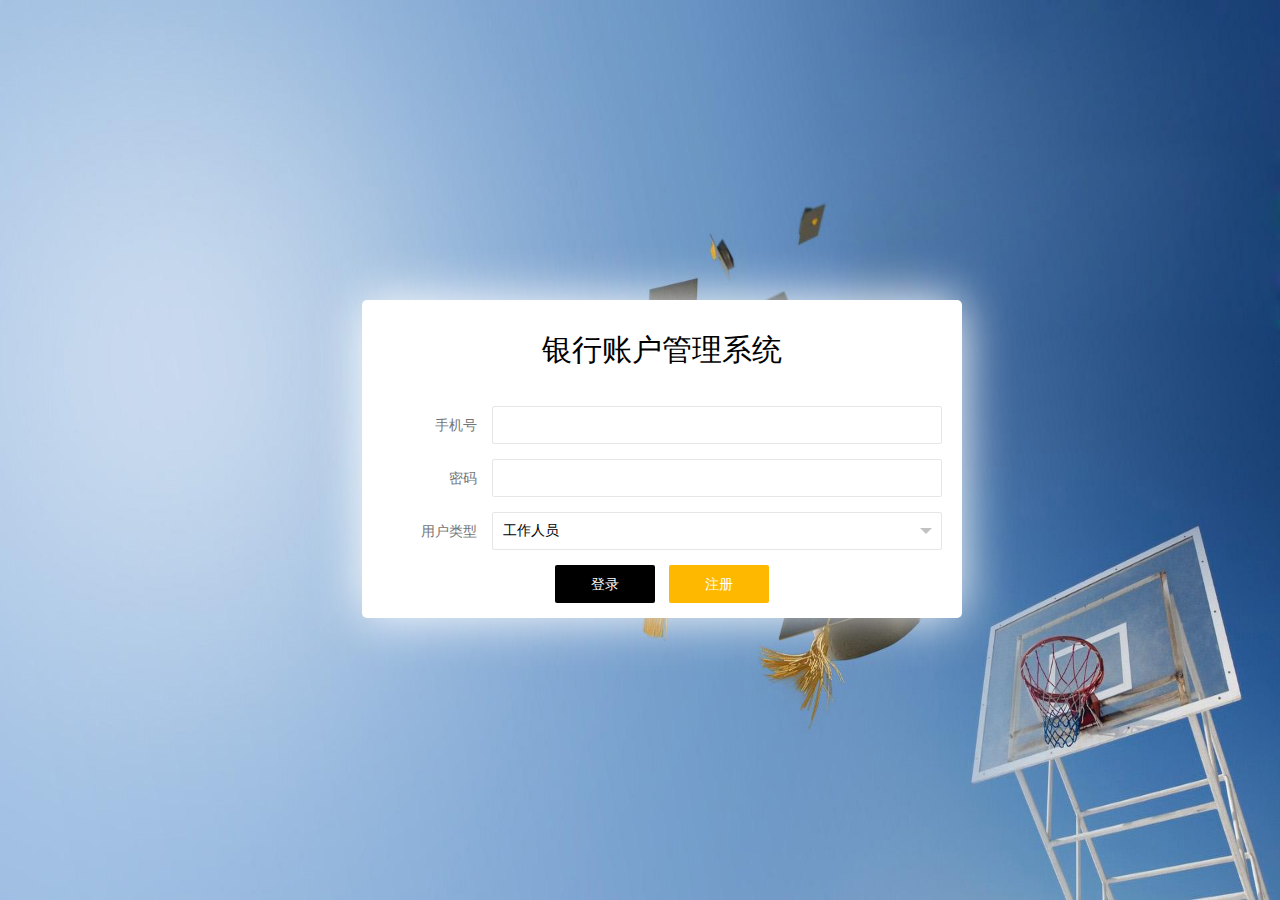
<file: target/classes/static/manager/login.html>
<!DOCTYPE html>
<html class="loginHtml">
<head>
    <meta charset="utf-8">
    <title>登录</title>
    <meta name="renderer" content="webkit">
    <meta http-equiv="X-UA-Compatible" content="IE=edge,chrome=1">
    <meta name="viewport" content="width=device-width, initial-scale=1, maximum-scale=1">
    <meta name="apple-mobile-web-app-status-bar-style" content="black">
    <meta name="apple-mobile-web-app-capable" content="yes">
    <meta name="format-detection" content="telephone=no">
    <link rel="stylesheet" href="layui/css/layui.css" media="all"/>
    <link rel="stylesheet" href="css/public.css" media="all"/>
    <link rel="stylesheet" href="css/animate.css">
    <style>
        .loginBody {
            background: url('images/cj.jpg') no-repeat;
            background-size: 100% 100%;
        }

        .layui-form {
            width: 600px !important;
            padding-top: 50px !important;
            box-shadow: 0 0 50px white !important;
            left: 40% !important;
        }

    </style>
</head>
<body class="loginBody">
<form class="layui-form animated rotateInDownLeft">
    <div class="layui-form-item input-item">
        <p style="text-align: center;font-size: 30px;position: relative;bottom: 20px;" class="">
            银行账户管理系统</p>
    </div>

    <div class="layui-form-item layui-row layui-col-xs12 ">
        <label class="layui-form-label">手机号</label>
        <div class="layui-input-block">
            <input type="text" class="layui-input userName" autocomplete="off" id="userName" lay-verify="required"
                   placeholder="请输入手机号">
        </div>
    </div>
    <div class="layui-form-item layui-row layui-col-xs12">
        <label class="layui-form-label">密码</label>
        <div class="layui-input-block">
            <input type="password" class="layui-input password" autocomplete="off" id="password" lay-verify="required"
                   placeholder="请输入密码">
        </div>
    </div>
    <div class="layui-form-item layui-row layui-col-xs12">
        <label class="layui-form-label">用户类型</label>
        <div class="layui-input-block">
            <select name="" id="loginType" lay-filter="mySelect" lay-verify="required">
                <option value="0" selected>工作人员</option>
                <option value="1">客户</option>
            </select>
        </div>
    </div>
    <div class="layui-form-item" style="text-align: center;margin-top: 20px">
        <button class="layui-btn" style="width: 100px;" lay-filter="login" lay-submit>登录</button>
        <a class="layui-btn layui-btn-warm" style="width: 100px;" href="register.html">注册</a>
    </div>
</form>
<script type="text/javascript" src="layui/layui.js"></script>
<script type="text/javascript" src="login.js"></script>
<script src="js/common.js"></script>
</body>
</html>
</file>
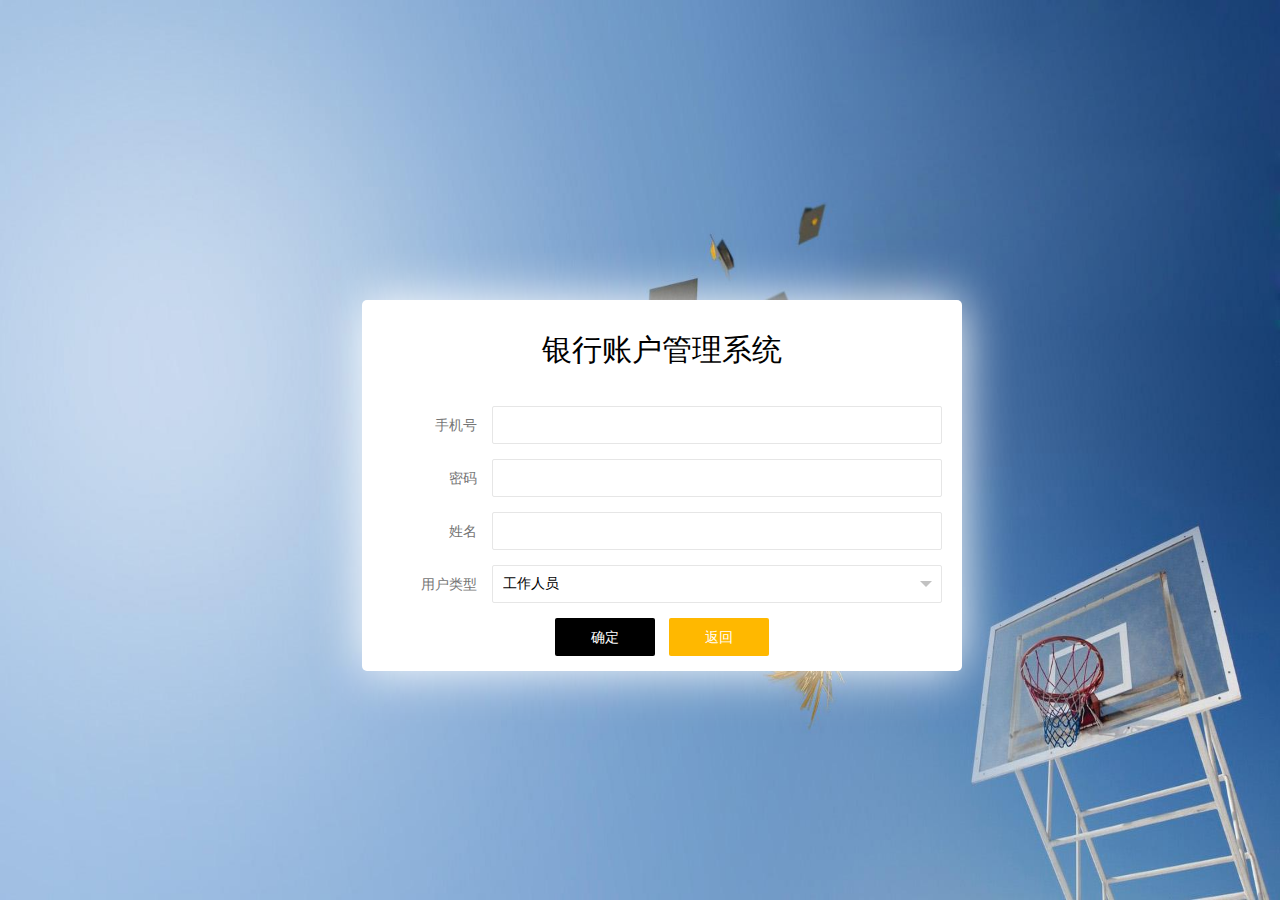
<file: target/classes/static/manager/register.html>
<!DOCTYPE html>
<html class="loginHtml">
<head>
    <meta charset="utf-8">
    <title>登录</title>
    <meta name="renderer" content="webkit">
    <meta http-equiv="X-UA-Compatible" content="IE=edge,chrome=1">
    <meta name="viewport" content="width=device-width, initial-scale=1, maximum-scale=1">
    <meta name="apple-mobile-web-app-status-bar-style" content="black">
    <meta name="apple-mobile-web-app-capable" content="yes">
    <meta name="format-detection" content="telephone=no">
    <link rel="stylesheet" href="layui/css/layui.css" media="all"/>
    <link rel="stylesheet" href="css/public.css" media="all"/>
    <link rel="stylesheet" href="css/animate.css">
    <style>
        .loginBody {
            background: url('images/cj.jpg') no-repeat;
            background-size: 100% 100%;
        }

        .layui-form {
            width: 600px !important;
            padding-top: 50px !important;
            box-shadow: 0 0 50px white !important;
            left: 40% !important;
        }

    </style>
</head>
<body class="loginBody">
<form class="layui-form animated rotateInDownLeft">
    <div class="layui-form-item input-item">
        <p style="text-align: center;font-size: 30px;position: relative;bottom: 20px;" class="">
            银行账户管理系统</p>
    </div>

    <div class="layui-form-item layui-row layui-col-xs12 ">
        <label class="layui-form-label">手机号</label>
        <div class="layui-input-block">
            <input type="text" class="layui-input userName" autocomplete="off" id="userName" lay-verify="required"
                   placeholder="请输入手机号">
        </div>
    </div>
    <div class="layui-form-item layui-row layui-col-xs12">
        <label class="layui-form-label">密码</label>
        <div class="layui-input-block">
            <input type="password" class="layui-input password" autocomplete="off" id="password" lay-verify="required"
                   placeholder="请输入密码">
        </div>
    </div>
    <div class="layui-form-item layui-row layui-col-xs12">
        <label class="layui-form-label">姓名</label>
        <div class="layui-input-block">
            <input type="text" class="layui-input name" autocomplete="off" id="name" lay-verify="required"
                   placeholder="请输入姓名">
        </div>
    </div>
    <div class="layui-form-item layui-row layui-col-xs12">
        <label class="layui-form-label">用户类型</label>
        <div class="layui-input-block">
            <select name="" id="loginType" lay-filter="mySelect" lay-verify="required">
                <option value="0" selected>工作人员</option>
                <option value="1">客户</option>
            </select>
        </div>
    </div>
    <div class="layui-form-item" style="text-align: center;margin-top: 20px">
        <button class="layui-btn" style="width: 100px;" lay-filter="register" lay-submit>确定</button>
        <a class="layui-btn layui-btn-warm" style="width: 100px;"  href="login.html">返回</a>
    </div>
</form>
<script type="text/javascript" src="layui/layui.js"></script>
<script type="text/javascript" src="login.js"></script>
<script src="js/common.js"></script>
</body>
</html>
</file>
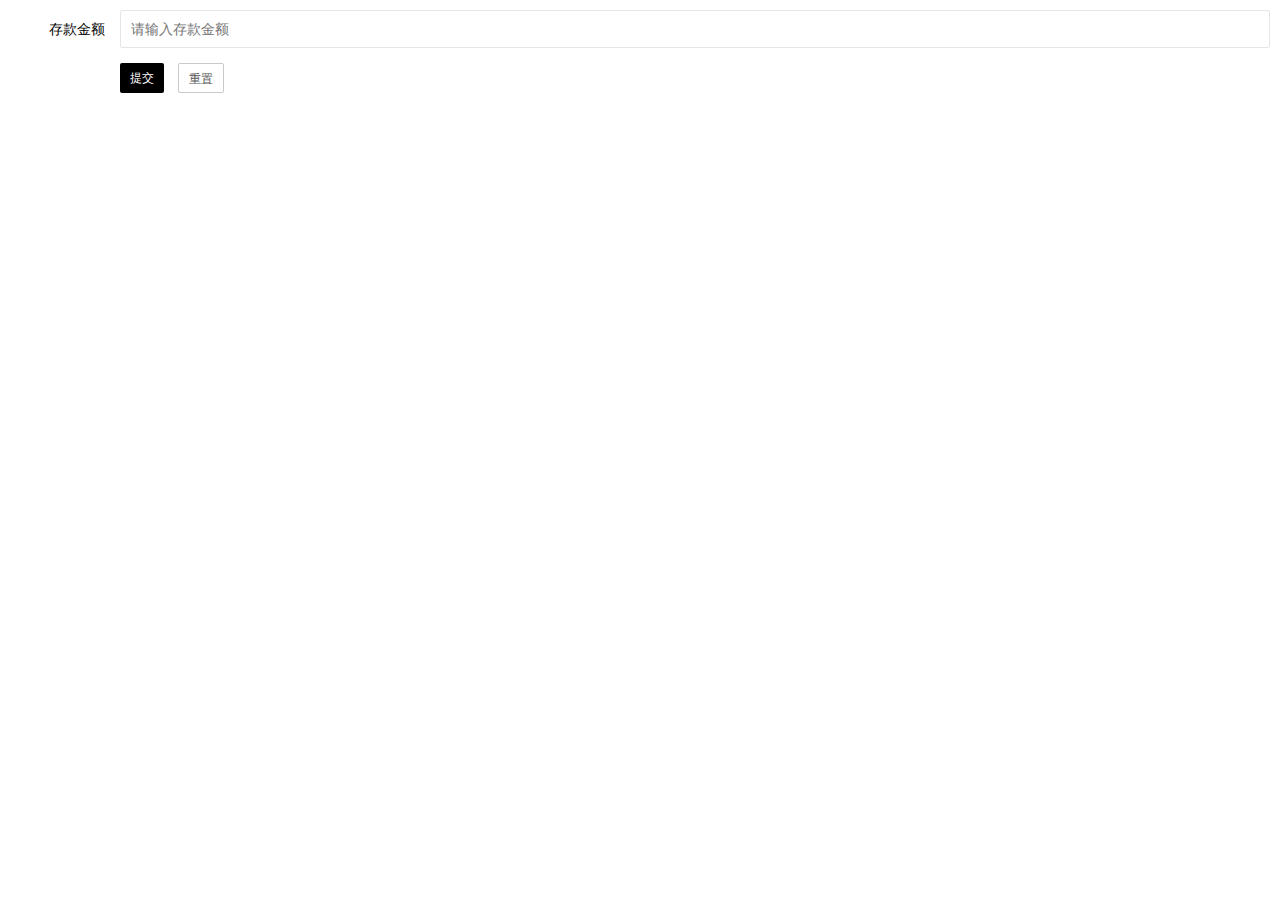
<file: target/classes/static/manager/page/admin/sysadmin/cun.html>
<!DOCTYPE html>
<html>
<head>
    <meta charset="utf-8">
    <title>修改或新增</title>
    <meta name="renderer" content="webkit">
    <meta http-equiv="X-UA-Compatible" content="IE=edge,chrome=1">
    <meta name="viewport" content="width=device-width, initial-scale=1, maximum-scale=1">
    <meta name="apple-mobile-web-app-status-bar-style" content="black">
    <meta name="apple-mobile-web-app-capable" content="yes">
    <meta name="format-detection" content="telephone=no">
    <link rel="stylesheet" href="../../../layui/css/layui.css" media="all"/>
    <link rel="stylesheet" href="../../../css/public.css" media="all"/>
</head>
<body class="childrenBody">
<form class="layui-form">

                <input type="hidden" class="layui-input id" placeholder="请输入序号">
<!--            <div class="layui-form-item layui-row layui-col-xs12">-->
<!--                <label class="layui-form-label">手机号</label>-->
<!--                <div class="layui-input-block">-->
<!--                    <input type="text" class="layui-input phone" lay-verify="required"-->
<!--                           placeholder="请输入手机号">-->
<!--                </div>-->
<!--            </div>-->
<!--            <div class="layui-form-item layui-row layui-col-xs12">-->
<!--                <label class="layui-form-label">密码</label>-->
<!--                <div class="layui-input-block">-->
<!--                    <input type="text" class="layui-input password" lay-verify="required"-->
<!--                           placeholder="请输入密码">-->
<!--                </div>-->
<!--            </div>-->
<!--            <div class="layui-form-item layui-row layui-col-xs12">-->
<!--                <label class="layui-form-label">加密盐</label>-->
<!--                <div class="layui-input-block">-->
<!--                    <input type="text" class="layui-input salt" lay-verify="required"-->
<!--                           placeholder="请输入加密盐">-->
<!--                </div>-->
<!--            </div>-->
            <div class="layui-form-item layui-row layui-col-xs12">
                <label class="layui-form-label">存款金额</label>
                <div class="layui-input-block">
                    <input type="number" class="layui-input money" lay-verify="required"
                           placeholder="请输入存款金额">
                </div>
            </div>
<!--            <div class="layui-form-item layui-row layui-col-xs12">-->
<!--                <label class="layui-form-label">添加时间</label>-->
<!--                <div class="layui-input-block">-->
<!--                    <input type="text" class="layui-input addtime" lay-verify="required"-->
<!--                           placeholder="请输入添加时间">-->
<!--                </div>-->
<!--            </div>-->

    <div class="layui-form-item layui-row layui-col-xs12">
        <div class="layui-input-block">
            <button class="layui-btn layui-btn-sm" lay-submit="" lay-filter="addUser">提交</button>
            <button type="reset" class="layui-btn layui-btn-sm layui-btn-primary">重置</button>
        </div>
    </div>
</form>


<script type="text/javascript" src="../../../layui/layui.js"></script>
<script src="../../../js/common.js"></script>

<script>
    let indexContent, layedit
    layui.use(['table', 'upload', 'form', 'layedit', 'laydate'], function () {
        let $ = layui.$,
            form = layui.form,
            upload = layui.upload,
            laydate = layui.laydate;
        layedit = layui.layedit

        //执行一个laydate实例
        laydate.render({
            elem: '#begin', type: 'datetime' //指定元素
        });
        laydate.render({
            elem: '#end', type: 'datetime' //指定元素
        });

        //富文本编辑器设置
        layedit.set({
            uploadImage: {
                url: app.serverUrl + '/upload/fullTextImage?token=' + app.getToken() //接口url
                , type: 'POST' //默认post
            }
        });
        indexContent = layedit.build('detail'); //建立编辑器
        //下拉框选择某一项
        layui.form.on('select(mySelect)', function (data) {
            console.log(data);
        })


        //执行实例
        let uploadInst = upload.render({
            elem: '#image' //绑定元素
            , url: app.serverUrl + '/upload/image?token=' + app.getToken() //上传接口
            , field: "file"
            , done: function (res) {
                //上传完毕回调
                $("#imgUrl").attr("src", app.serverUrl + "/" + res.data);
                $("#image-show").fadeIn(800)
                $(".img").val(res.data)
            }
            , error: function () {
                //请求异常回调
            }
        });

        form.on("submit(addUser)", function (data) {
            let index = top.layer.msg('数据提交中，请稍候', {icon: 16, time: false, shade: 0.8});
            $.post(app.serverUrl + "/sys_admin/cunqu?token=" + app.getToken(), {
            id:
            $(".id").val(),
            phone:
            $(".phone").val(),
            password:
            $(".password").val(),
            salt:
            $(".salt").val(),
            money:
            $(".money").val(),
            addtime:
            $(".addtime").val(),
        },

            function (res) {
                if (res.code == 0) {
                    top.layer.close(index)
                    top.layer.msg("成功！", {icon: 1});
                    setTimeout(function () {
                        layer.closeAll("iframe");
                        parent.location.reload();
                    }, 1000)
                } else {
                    top.layer.msg(res.msg)
                }

            }

        )
            return false;
        })
    });

    function setFullText(fullText) {
        setTimeout(function () {
            layedit.setContent(indexContent, fullText);
            layui.form.render();
        },100)
    }
</script>
</body>
</html>
</file>
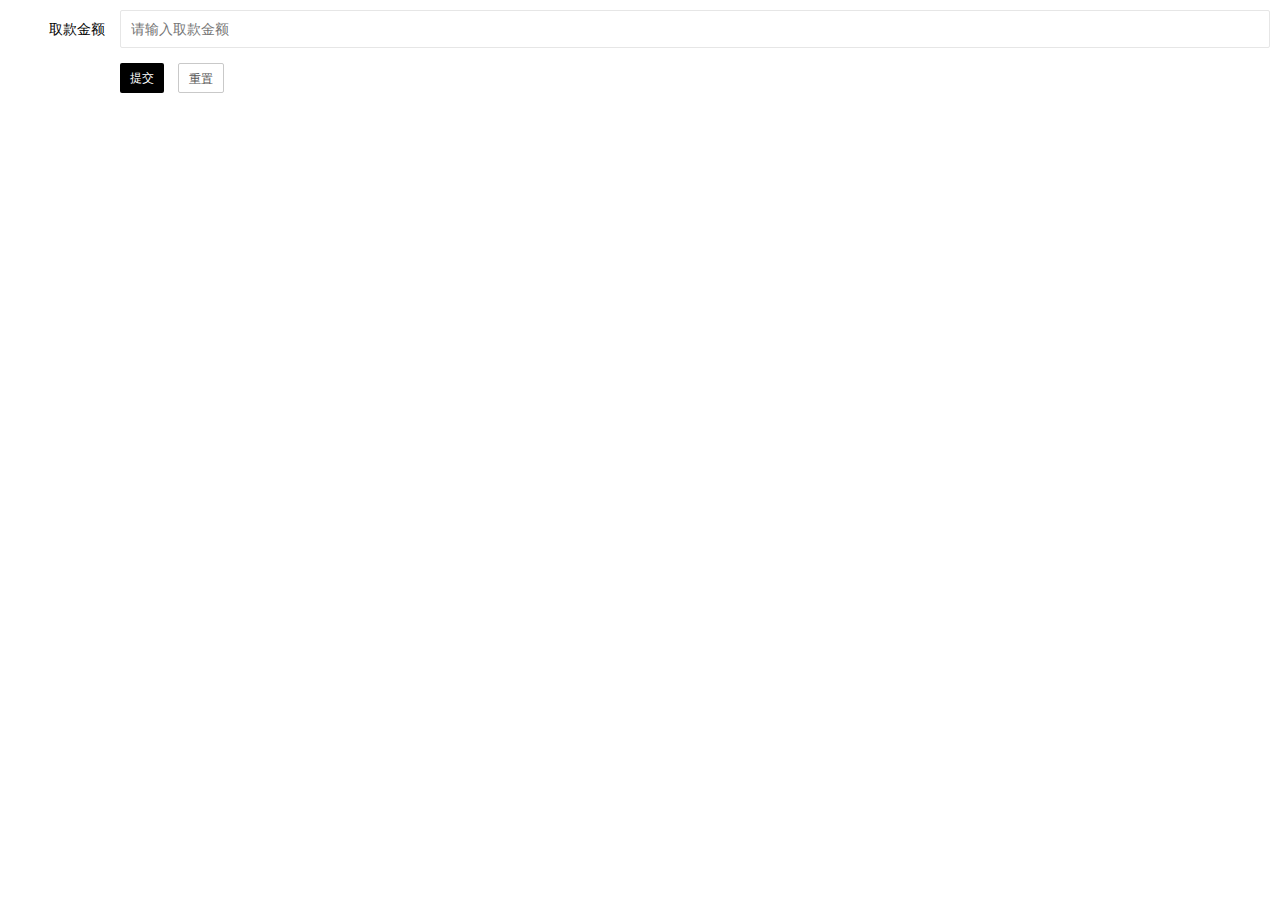
<file: target/classes/static/manager/page/admin/sysadmin/qu.html>
<!DOCTYPE html>
<html>
<head>
    <meta charset="utf-8">
    <title>修改或新增</title>
    <meta name="renderer" content="webkit">
    <meta http-equiv="X-UA-Compatible" content="IE=edge,chrome=1">
    <meta name="viewport" content="width=device-width, initial-scale=1, maximum-scale=1">
    <meta name="apple-mobile-web-app-status-bar-style" content="black">
    <meta name="apple-mobile-web-app-capable" content="yes">
    <meta name="format-detection" content="telephone=no">
    <link rel="stylesheet" href="../../../layui/css/layui.css" media="all"/>
    <link rel="stylesheet" href="../../../css/public.css" media="all"/>
</head>
<body class="childrenBody">
<form class="layui-form">

                <input type="hidden" class="layui-input id" placeholder="请输入序号">
<!--            <div class="layui-form-item layui-row layui-col-xs12">-->
<!--                <label class="layui-form-label">手机号</label>-->
<!--                <div class="layui-input-block">-->
<!--                    <input type="text" class="layui-input phone" lay-verify="required"-->
<!--                           placeholder="请输入手机号">-->
<!--                </div>-->
<!--            </div>-->
<!--            <div class="layui-form-item layui-row layui-col-xs12">-->
<!--                <label class="layui-form-label">密码</label>-->
<!--                <div class="layui-input-block">-->
<!--                    <input type="text" class="layui-input password" lay-verify="required"-->
<!--                           placeholder="请输入密码">-->
<!--                </div>-->
<!--            </div>-->
<!--            <div class="layui-form-item layui-row layui-col-xs12">-->
<!--                <label class="layui-form-label">加密盐</label>-->
<!--                <div class="layui-input-block">-->
<!--                    <input type="text" class="layui-input salt" lay-verify="required"-->
<!--                           placeholder="请输入加密盐">-->
<!--                </div>-->
<!--            </div>-->
            <div class="layui-form-item layui-row layui-col-xs12">
                <label class="layui-form-label">取款金额</label>
                <div class="layui-input-block">
                    <input type="number" class="layui-input money" lay-verify="required"
                           placeholder="请输入取款金额">
                </div>
            </div>
<!--            <div class="layui-form-item layui-row layui-col-xs12">-->
<!--                <label class="layui-form-label">添加时间</label>-->
<!--                <div class="layui-input-block">-->
<!--                    <input type="text" class="layui-input addtime" lay-verify="required"-->
<!--                           placeholder="请输入添加时间">-->
<!--                </div>-->
<!--            </div>-->

    <div class="layui-form-item layui-row layui-col-xs12">
        <div class="layui-input-block">
            <button class="layui-btn layui-btn-sm" lay-submit="" lay-filter="addUser">提交</button>
            <button type="reset" class="layui-btn layui-btn-sm layui-btn-primary">重置</button>
        </div>
    </div>
</form>


<script type="text/javascript" src="../../../layui/layui.js"></script>
<script src="../../../js/common.js"></script>

<script>
    let indexContent, layedit
    layui.use(['table', 'upload', 'form', 'layedit', 'laydate'], function () {
        let $ = layui.$,
            form = layui.form,
            upload = layui.upload,
            laydate = layui.laydate;
        layedit = layui.layedit

        //执行一个laydate实例
        laydate.render({
            elem: '#begin', type: 'datetime' //指定元素
        });
        laydate.render({
            elem: '#end', type: 'datetime' //指定元素
        });

        //富文本编辑器设置
        layedit.set({
            uploadImage: {
                url: app.serverUrl + '/upload/fullTextImage?token=' + app.getToken() //接口url
                , type: 'POST' //默认post
            }
        });
        indexContent = layedit.build('detail'); //建立编辑器
        //下拉框选择某一项
        layui.form.on('select(mySelect)', function (data) {
            console.log(data);
        })


        //执行实例
        let uploadInst = upload.render({
            elem: '#image' //绑定元素
            , url: app.serverUrl + '/upload/image?token=' + app.getToken() //上传接口
            , field: "file"
            , done: function (res) {
                //上传完毕回调
                $("#imgUrl").attr("src", app.serverUrl + "/" + res.data);
                $("#image-show").fadeIn(800)
                $(".img").val(res.data)
            }
            , error: function () {
                //请求异常回调
            }
        });

        form.on("submit(addUser)", function (data) {
            let index = top.layer.msg('数据提交中，请稍候', {icon: 16, time: false, shade: 0.8});
            $.post(app.serverUrl + "/sys_admin/cunqu?token=" + app.getToken(), {
            id:
            $(".id").val(),
            phone:
            $(".phone").val(),
            password:
            $(".password").val(),
            salt:
            $(".salt").val(),
            money:
            -$(".money").val(),
            addtime:
            $(".addtime").val(),
        },

            function (res) {
                if (res.code == 0) {
                    top.layer.close(index)
                    top.layer.msg("成功！", {icon: 1});
                    setTimeout(function () {
                        layer.closeAll("iframe");
                        parent.location.reload();
                    }, 1000)
                } else {
                    top.layer.msg(res.msg)
                }

            }

        )
            return false;
        })
    });

    function setFullText(fullText) {
        setTimeout(function () {
            layedit.setContent(indexContent, fullText);
            layui.form.render();
        },100)
    }
</script>
</body>
</html>
</file>
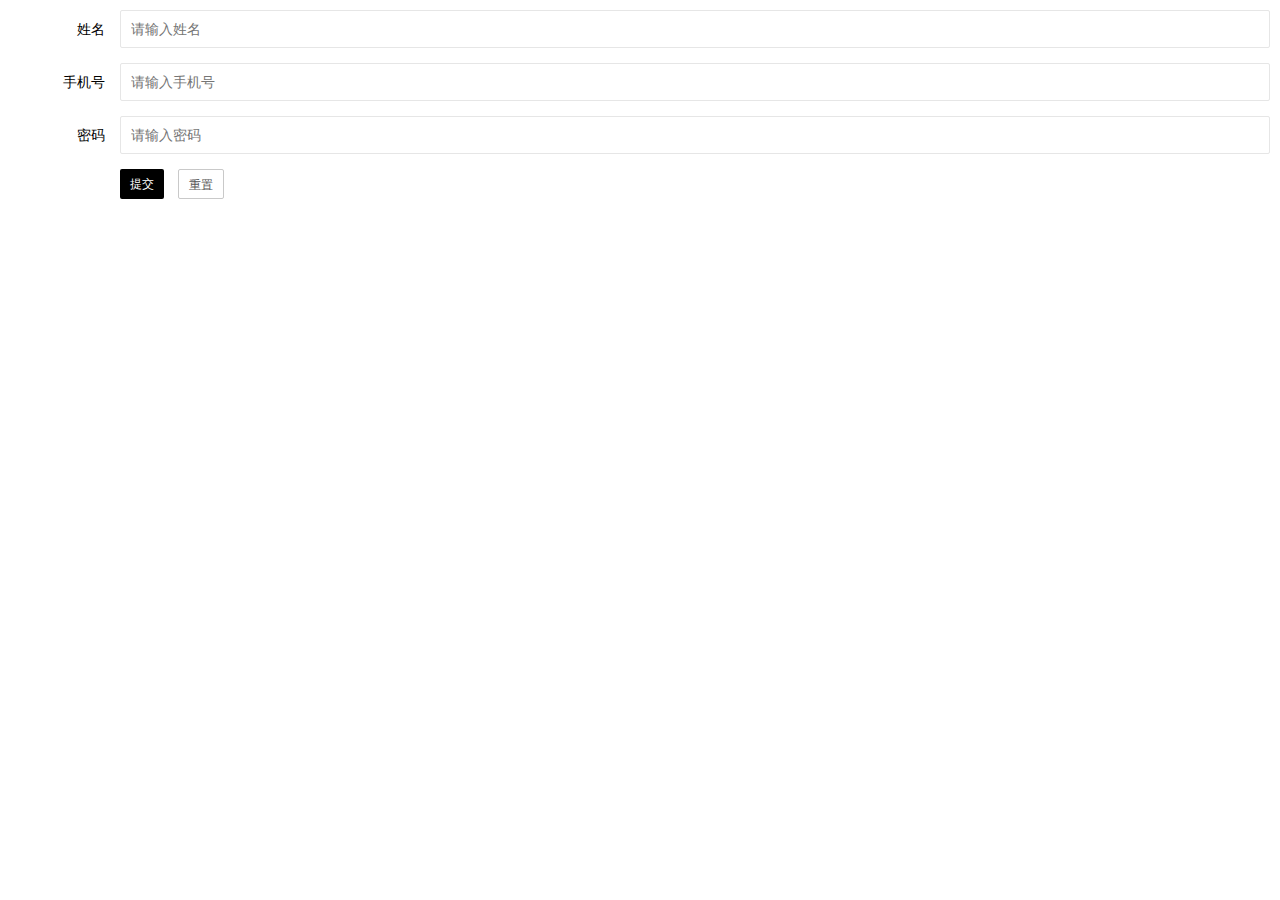
<file: target/classes/static/manager/page/admin/sysadmin/sysadminAdd.html>
<!DOCTYPE html>
<html>
<head>
    <meta charset="utf-8">
    <title>修改或新增</title>
    <meta name="renderer" content="webkit">
    <meta http-equiv="X-UA-Compatible" content="IE=edge,chrome=1">
    <meta name="viewport" content="width=device-width, initial-scale=1, maximum-scale=1">
    <meta name="apple-mobile-web-app-status-bar-style" content="black">
    <meta name="apple-mobile-web-app-capable" content="yes">
    <meta name="format-detection" content="telephone=no">
    <link rel="stylesheet" href="../../../layui/css/layui.css" media="all"/>
    <link rel="stylesheet" href="../../../css/public.css" media="all"/>
</head>
<body class="childrenBody">
<form class="layui-form">

    <input type="hidden" class="layui-input id" placeholder="请输入序号">
    <div class="layui-form-item layui-row layui-col-xs12">
        <label class="layui-form-label">姓名</label>
        <div class="layui-input-block">
            <input type="text" class="layui-input name" lay-verify="required"
                   placeholder="请输入姓名">
        </div>
    </div>
    <div class="layui-form-item layui-row layui-col-xs12">
        <label class="layui-form-label">手机号</label>
        <div class="layui-input-block">
            <input type="text" class="layui-input phone" lay-verify="required"
                   placeholder="请输入手机号">
        </div>
    </div>
    <div class="layui-form-item layui-row layui-col-xs12">
        <label class="layui-form-label">密码</label>
        <div class="layui-input-block">
            <input type="text" class="layui-input password" lay-verify="required"
                   placeholder="请输入密码">
        </div>
    </div>

    <div class="layui-form-item layui-row layui-col-xs12">
        <div class="layui-input-block">
            <button class="layui-btn layui-btn-sm" lay-submit="" lay-filter="addUser">提交</button>
            <button type="reset" class="layui-btn layui-btn-sm layui-btn-primary">重置</button>
        </div>
    </div>
</form>


<script type="text/javascript" src="../../../layui/layui.js"></script>
<script src="../../../js/common.js"></script>

<script>
    let indexContent, layedit
    layui.use(['table', 'upload', 'form', 'layedit', 'laydate'], function () {
        let $ = layui.$,
            form = layui.form,
            upload = layui.upload,
            laydate = layui.laydate;
        layedit = layui.layedit

        //执行一个laydate实例
        laydate.render({
            elem: '#begin', type: 'datetime' //指定元素
        });
        laydate.render({
            elem: '#end', type: 'datetime' //指定元素
        });

        //富文本编辑器设置
        layedit.set({
            uploadImage: {
                url: app.serverUrl + '/upload/fullTextImage?token=' + app.getToken() //接口url
                , type: 'POST' //默认post
            }
        });
        indexContent = layedit.build('detail'); //建立编辑器
        //下拉框选择某一项
        layui.form.on('select(mySelect)', function (data) {
            console.log(data);
        })


        //执行实例
        let uploadInst = upload.render({
            elem: '#image' //绑定元素
            , url: app.serverUrl + '/upload/image?token=' + app.getToken() //上传接口
            , field: "file"
            , done: function (res) {
                //上传完毕回调
                $("#imgUrl").attr("src", app.serverUrl + "/" + res.data);
                $("#image-show").fadeIn(800)
                $(".img").val(res.data)
            }
            , error: function () {
                //请求异常回调
            }
        });

        form.on("submit(addUser)", function (data) {
            let index = top.layer.msg('数据提交中，请稍候', {icon: 16, time: false, shade: 0.8});
            $.post(app.serverUrl + "/sys_admin/saveOrUpdateInfo?token=" + app.getToken(), {
                    id:
                        $(".id").val(),
                    phone:
                        $(".phone").val(),
                    password:
                        $(".password").val(),
                    salt:
                        $(".salt").val(),
                    money:
                        $(".money").val(),
                    addtime:
                        $(".addtime").val(),
                },

                function (res) {
                    if (res.code == 0) {
                        top.layer.close(index)
                        top.layer.msg("成功！", {icon: 1});
                        setTimeout(function () {
                            layer.closeAll("iframe");
                            parent.location.reload();
                        }, 1000)
                    } else {
                        top.layer.msg(res.msg)
                    }

                }
            )
            return false;
        })
    });

    function setFullText(fullText) {
        setTimeout(function () {
            layedit.setContent(indexContent, fullText);
            layui.form.render();
        }, 100)
    }
</script>
</body>
</html>
</file>
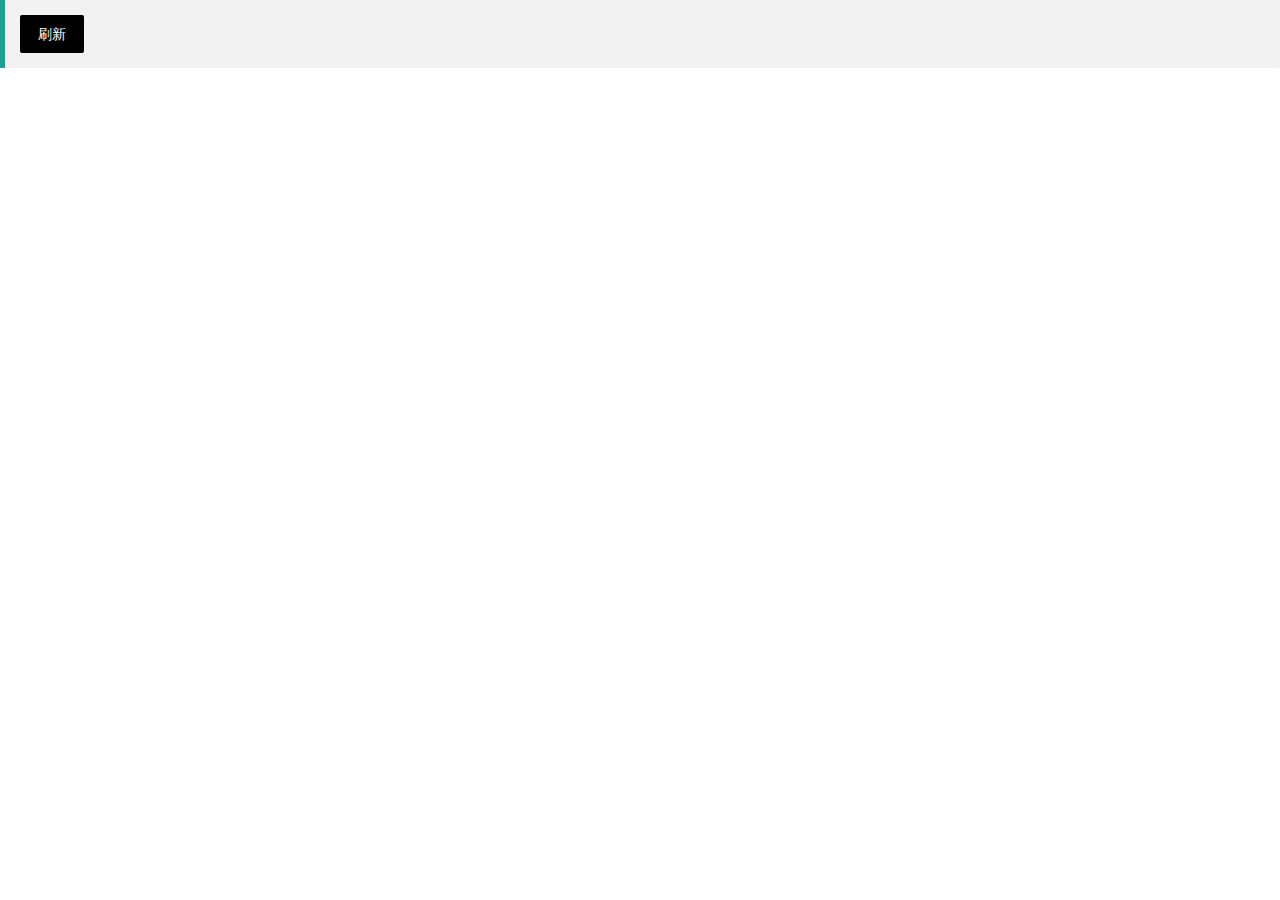
<file: target/classes/static/manager/page/admin/sysadmin/sysadminList.html>
<!DOCTYPE html>
<html>
<head>
    <meta charset="utf-8">
    <title>列表</title>
    <link rel="stylesheet" href="../../../layui/css/layui.css" media="all">
</head>
<body>
<blockquote class="layui-elem-quote quoteBox">
    <form class="layui-form">
        <div class="layui-inline">
            <a class="layui-btn search_btn" data-type="reload">刷新</a>
        </div>
    </form>
</blockquote>
<table id="listTable" lay-filter="listTable"></table>
<!--操作-->
<script type="text/html" id="editBar">
    <a class="layui-btn layui-btn-xs" lay-event="edit">修改个人信息</a>
</script>

<script src="../../../layui/layui.js"></script>
<script src="../../../js/common.js"></script>
<script>
    layui.use('table', function () {
        let table = layui.table,
            $ = layui.$,
            form = layui.form
        //加载数据表格
        table.render({
            id: 'listTable',
            limit: 20,
            height: $(document).height() - $('#listTable').offset().top - 20,
            elem: '#listTable'
            , url: app.serverUrl + '/sys_admin/getInfoListPageInfor?key=' + app.getLoginUser().id
            , page: true
            , cols: [[
                {field: 'id', title: '序号'},
                {field: 'phone', title: '手机号'},
                {field: 'name', title: '姓名'},
                {field: 'password', title: '密码'},
                {field: 'money', title: '账户余额'},
                {field: 'addtime', title: '添加时间'},
                {title: '操作', minWidth: 175, templet: '#editBar', fixed: "right", align: "center"}
            ]]
        });
        //搜索
        $(".search_btn").on("click", function () {
            let search = $(".searchVal").val()
            table.reload("listTable", {
                page: {
                    curr: 1
                },
                where: {
                    key: search
                }
            })
        });
        //删除或修改
        table.on('tool(listTable)', function (obj) {
            let event = obj.event;
            if (event == 'del') {
                layer.confirm('确定删除这条数据？', {icon: 3, title: '提示信息'}, function (index) {
                    $.get(app.serverUrl + "/sys_admin/deleteInfoList/" + obj.data.id + "?token=" + app.getToken(), function (res) {
                        if (res.code == 0) {
                            layer.close(index);
                            top.layer.msg("删除成功！", {icon: 1});
                            table.reload("listTable", {
                                page: {
                                    curr: 1
                                }
                            })
                        } else {
                            layer.close(index);
                            top.layer.msg(res.msg, {icon: 2});
                        }
                    })
                });
            } else {
                add(obj.data)
            }
        });

        function add(edit) {
            let url = "sysadminAdd.html"
            let index = layui.layer.open({
                title: '修改',
                type: 2,
                content: url,
                area: ['600px', '400px'],
                success: function (layero, index) {
                    let body = layui.layer.getChildFrame('body', index);
                    let iframe = layero.find('iframe')[0].contentWindow;//此处可以调用子类定义方法
                    if (edit) {
                        body.find(".id").val(edit.id);
                        body.find(".phone").val(edit.phone);
                        body.find(".name").val(edit.name);
                        body.find(".password").val(edit.password);
                        body.find(".addtime").val(edit.addtime);
                        iframe.setFullText("desc")
                    }
                    setTimeout(function () {
                        layui.layer.tips('点击此处返回列表', '.layui-layer-setwin .layui-layer-close', {
                            tips: 3
                        });
                    }, 500)
                }
            })
            // layui.layer.full(index);
            window.sessionStorage.setItem("index", index);
            $(window).on("resize", function () {
                layui.layer.full(window.sessionStorage.getItem("index"));
            })
        }

        //新增点击事件
        $(".add_btn").click(function () {
            add();
        })

    });
</script>
</body>
</html>
</file>
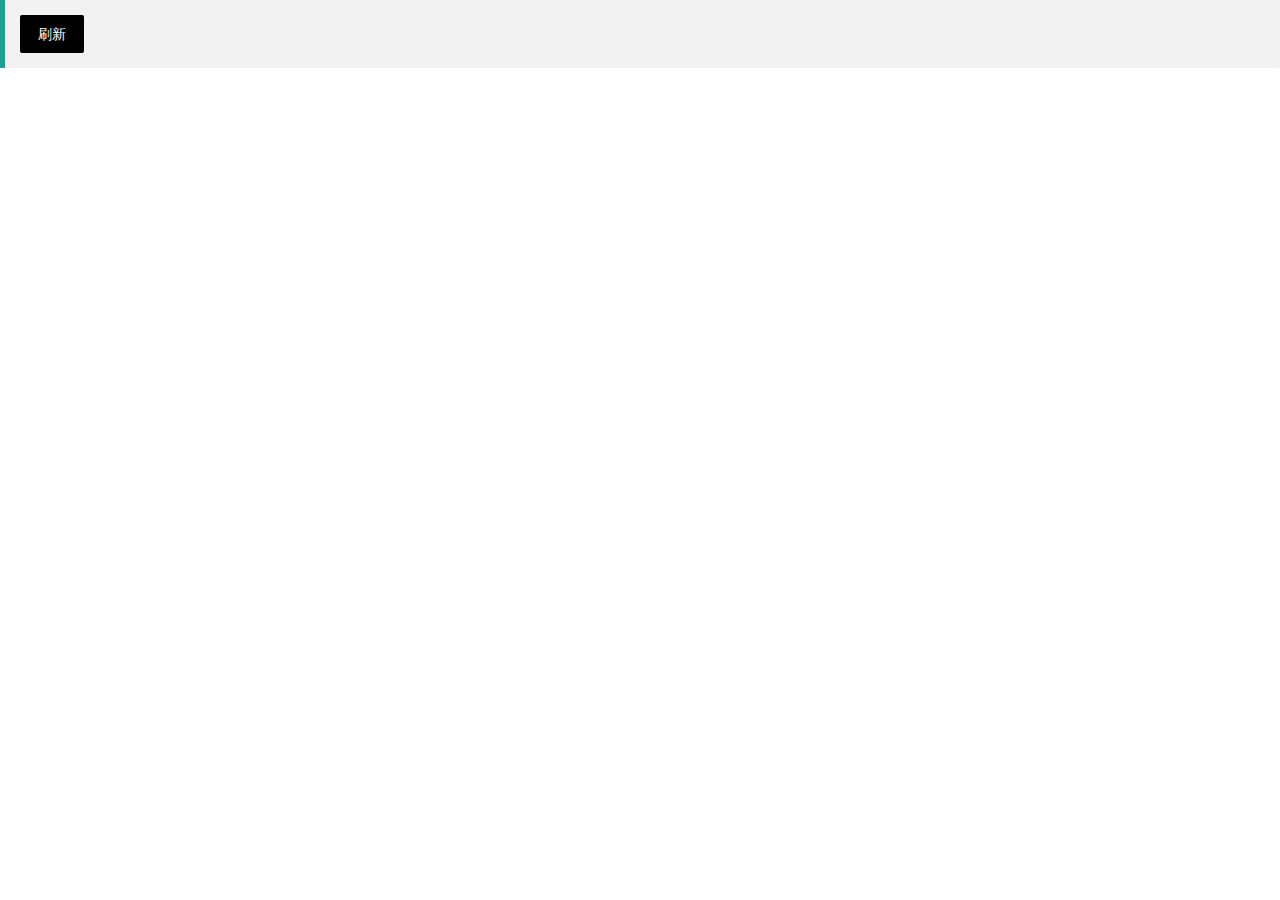
<file: target/classes/static/manager/page/admin/sysadmin/sysadminList1.html>
<!DOCTYPE html>
<html>
<head>
    <meta charset="utf-8">
    <title>列表</title>
    <link rel="stylesheet" href="../../../layui/css/layui.css" media="all">
</head>
<body>
<blockquote class="layui-elem-quote quoteBox">
    <form class="layui-form">
        <div class="layui-inline">
            <a class="layui-btn search_btn" data-type="reload">刷新</a>
        </div>
    </form>
</blockquote>
<table id="listTable" lay-filter="listTable"></table>
<!--操作-->
<script type="text/html" id="editBar">
    <a class="layui-btn layui-btn-xs" lay-event="cun">存款</a>
    <a class="layui-btn layui-btn-xs layui-btn-warm" lay-event="qu">取款</a>
</script>

<script src="../../../layui/layui.js"></script>
<script src="../../../js/common.js"></script>
<script>
    layui.use('table', function () {
        let table = layui.table,
            $ = layui.$,
            form = layui.form
        //加载数据表格
        table.render({
            id: 'listTable',
            limit: 20,
            height: $(document).height() - $('#listTable').offset().top - 20,
            elem: '#listTable'
            , url: app.serverUrl + '/sys_admin/getInfoListPage?key=' + app.getLoginUser().id
            , page: true
            , cols: [[
                {field: 'id', title: '序号'},
                {field: 'phone', title: '手机号'},
                {field: 'name', title: '姓名'},
                {field: 'password', title: '密码'},
                {field: 'money', title: '账户余额'},
                {field: 'addtime', title: '添加时间'},
                {title: '操作', minWidth: 175, templet: '#editBar', fixed: "right", align: "center"}
            ]]
        });
        //搜索
        $(".search_btn").on("click", function () {
            let search = $(".searchVal").val()
            table.reload("listTable", {
                page: {
                    curr: 1
                },
                where: {
                    key: search
                }
            })
        });
        //删除或修改
        table.on('tool(listTable)', function (obj) {
            let event = obj.event;
            if (event == 'del') {
                layer.confirm('确定删除这条数据？', {icon: 3, title: '提示信息'}, function (index) {
                    $.get(app.serverUrl + "/sys_admin/deleteInfoList/" + obj.data.id + "?token=" + app.getToken(), function (res) {
                        if (res.code == 0) {
                            layer.close(index);
                            top.layer.msg("删除成功！", {icon: 1});
                            table.reload("listTable", {
                                page: {
                                    curr: 1
                                }
                            })
                        } else {
                            layer.close(index);
                            top.layer.msg(res.msg, {icon: 2});
                        }
                    })
                });
            } else if (event === 'cun') {
                add(obj.data,'存款')
            } else if (event === 'qu') {
                add(obj.data,'取款')
            }
        });

        function add(edit,tag) {
            let url
            if(tag==='存款'){
                url="cun.html"
            }else {
                url="qu.html"
            }
            let index = layui.layer.open({
                title: tag,
                type: 2,
                content: url,
                area: ['600px', '400px'],
                success: function (layero, index) {
                    let body = layui.layer.getChildFrame('body', index);
                    let iframe = layero.find('iframe')[0].contentWindow;//此处可以调用子类定义方法
                    if (edit) {
                        body.find(".id").val(edit.id);
                        // body.find(".phone").val(edit.phone);
                        // body.find(".password").val(edit.password);
                        // body.find(".salt").val(edit.salt);
                        // body.find(".money").val(edit.money);
                        // body.find(".addtime").val(edit.addtime);
                        iframe.setFullText("desc")
                    }
                    setTimeout(function () {
                        layui.layer.tips('点击此处返回列表', '.layui-layer-setwin .layui-layer-close', {
                            tips: 3
                        });
                    }, 500)
                }
            })
            // layui.layer.full(index);
            window.sessionStorage.setItem("index", index);
            $(window).on("resize", function () {
                layui.layer.full(window.sessionStorage.getItem("index"));
            })
        }

        //新增点击事件
        $(".add_btn").click(function () {
            add();
        })

    });
</script>
</body>
</html>
</file>
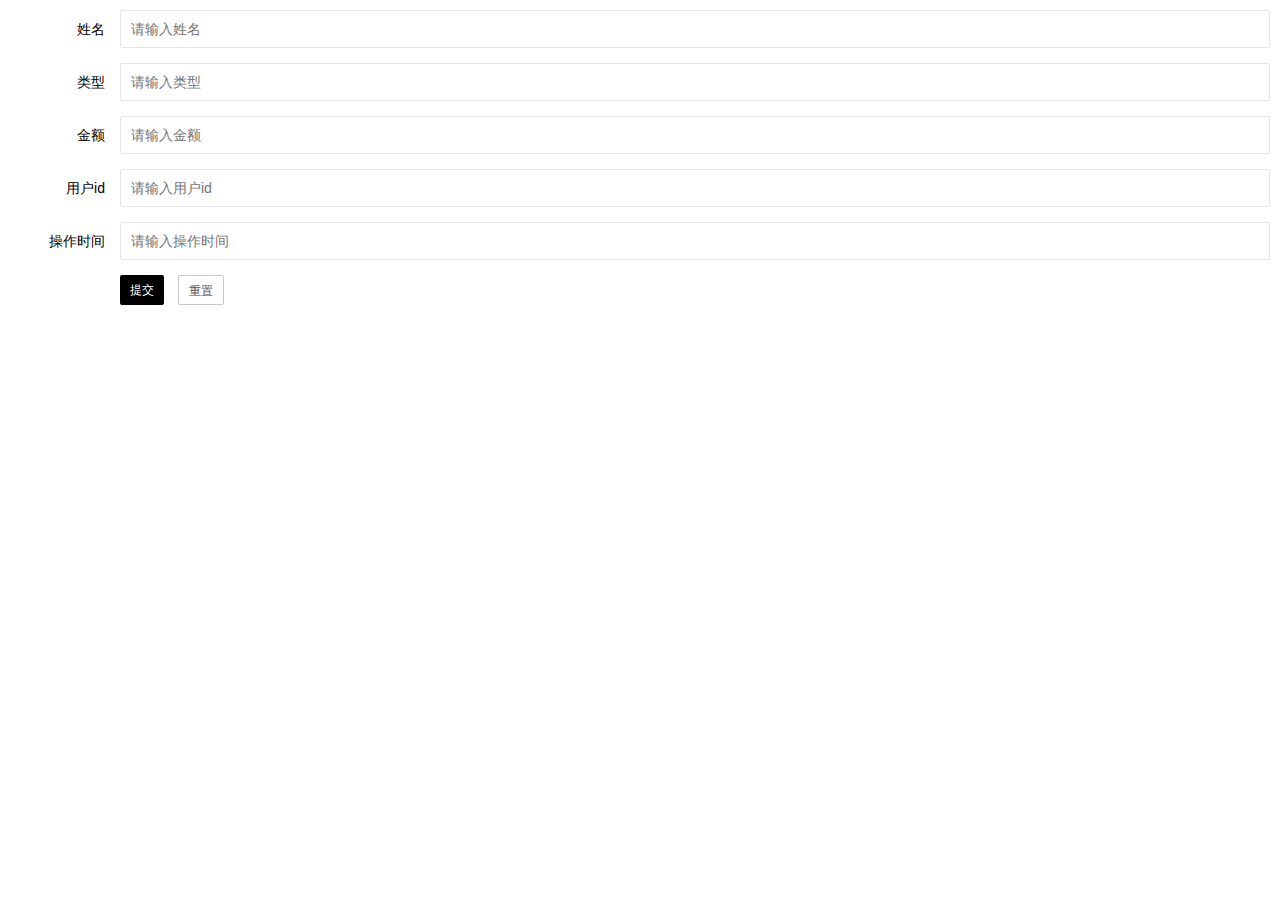
<file: target/classes/static/manager/page/admin/syscunqurecord/syscunqurecordAdd.html>
<!DOCTYPE html>
<html>
<head>
    <meta charset="utf-8">
    <title>修改或新增</title>
    <meta name="renderer" content="webkit">
    <meta http-equiv="X-UA-Compatible" content="IE=edge,chrome=1">
    <meta name="viewport" content="width=device-width, initial-scale=1, maximum-scale=1">
    <meta name="apple-mobile-web-app-status-bar-style" content="black">
    <meta name="apple-mobile-web-app-capable" content="yes">
    <meta name="format-detection" content="telephone=no">
    <link rel="stylesheet" href="../../../layui/css/layui.css" media="all"/>
    <link rel="stylesheet" href="../../../css/public.css" media="all"/>
</head>
<body class="childrenBody">
<form class="layui-form">

                <input type="hidden" class="layui-input id" placeholder="请输入序号">
            <div class="layui-form-item layui-row layui-col-xs12">
                <label class="layui-form-label">姓名</label>
                <div class="layui-input-block">
                    <input type="text" class="layui-input name" lay-verify="required"
                           placeholder="请输入姓名">
                </div>
            </div>
            <div class="layui-form-item layui-row layui-col-xs12">
                <label class="layui-form-label">类型</label>
                <div class="layui-input-block">
                    <input type="text" class="layui-input type" lay-verify="required"
                           placeholder="请输入类型">
                </div>
            </div>
            <div class="layui-form-item layui-row layui-col-xs12">
                <label class="layui-form-label">金额</label>
                <div class="layui-input-block">
                    <input type="text" class="layui-input money" lay-verify="required"
                           placeholder="请输入金额">
                </div>
            </div>
            <div class="layui-form-item layui-row layui-col-xs12">
                <label class="layui-form-label">用户id</label>
                <div class="layui-input-block">
                    <input type="text" class="layui-input userId" lay-verify="required"
                           placeholder="请输入用户id">
                </div>
            </div>
            <div class="layui-form-item layui-row layui-col-xs12">
                <label class="layui-form-label">操作时间</label>
                <div class="layui-input-block">
                    <input type="text" class="layui-input addtime" lay-verify="required"
                           placeholder="请输入操作时间">
                </div>
            </div>

    <div class="layui-form-item layui-row layui-col-xs12">
        <div class="layui-input-block">
            <button class="layui-btn layui-btn-sm" lay-submit="" lay-filter="addUser">提交</button>
            <button type="reset" class="layui-btn layui-btn-sm layui-btn-primary">重置</button>
        </div>
    </div>
</form>


<script type="text/javascript" src="../../../layui/layui.js"></script>
<script src="../../../js/common.js"></script>

<script>
    let indexContent, layedit
    layui.use(['table', 'upload', 'form', 'layedit', 'laydate'], function () {
        let $ = layui.$,
            form = layui.form,
            upload = layui.upload,
            laydate = layui.laydate;
        layedit = layui.layedit

        //执行一个laydate实例
        laydate.render({
            elem: '#begin', type: 'datetime' //指定元素
        });
        laydate.render({
            elem: '#end', type: 'datetime' //指定元素
        });

        //富文本编辑器设置
        layedit.set({
            uploadImage: {
                url: app.serverUrl + '/upload/fullTextImage?token=' + app.getToken() //接口url
                , type: 'POST' //默认post
            }
        });
        indexContent = layedit.build('detail'); //建立编辑器
        //下拉框选择某一项
        layui.form.on('select(mySelect)', function (data) {
            console.log(data);
        })


        //执行实例
        let uploadInst = upload.render({
            elem: '#image' //绑定元素
            , url: app.serverUrl + '/upload/image?token=' + app.getToken() //上传接口
            , field: "file"
            , done: function (res) {
                //上传完毕回调
                $("#imgUrl").attr("src", app.serverUrl + "/" + res.data);
                $("#image-show").fadeIn(800)
                $(".img").val(res.data)
            }
            , error: function () {
                //请求异常回调
            }
        });

        form.on("submit(addUser)", function (data) {
            let index = top.layer.msg('数据提交中，请稍候', {icon: 16, time: false, shade: 0.8});
            $.post(app.serverUrl + "/sys_cunqu_record/saveOrUpdateInfo?token=" + app.getToken(), {
            id:
            $(".id").val(),
            name:
            $(".name").val(),
            type:
            $(".type").val(),
            money:
            $(".money").val(),
            userId:
            $(".userId").val(),
            addtime:
            $(".addtime").val(),
        },

            function (res) {
                if (res.code == 0) {
                    top.layer.close(index)
                    top.layer.msg("成功！", {icon: 1});
                    setTimeout(function () {
                        layer.closeAll("iframe");
                        parent.location.reload();
                    }, 1000)
                } else {
                    top.layer.msg(res.msg)
                }

            }

        )
            return false;
        })
    });

    function setFullText(fullText) {
        setTimeout(function () {
            layedit.setContent(indexContent, fullText);
            layui.form.render();
        },100)
    }
</script>
</body>
</html>
</file>
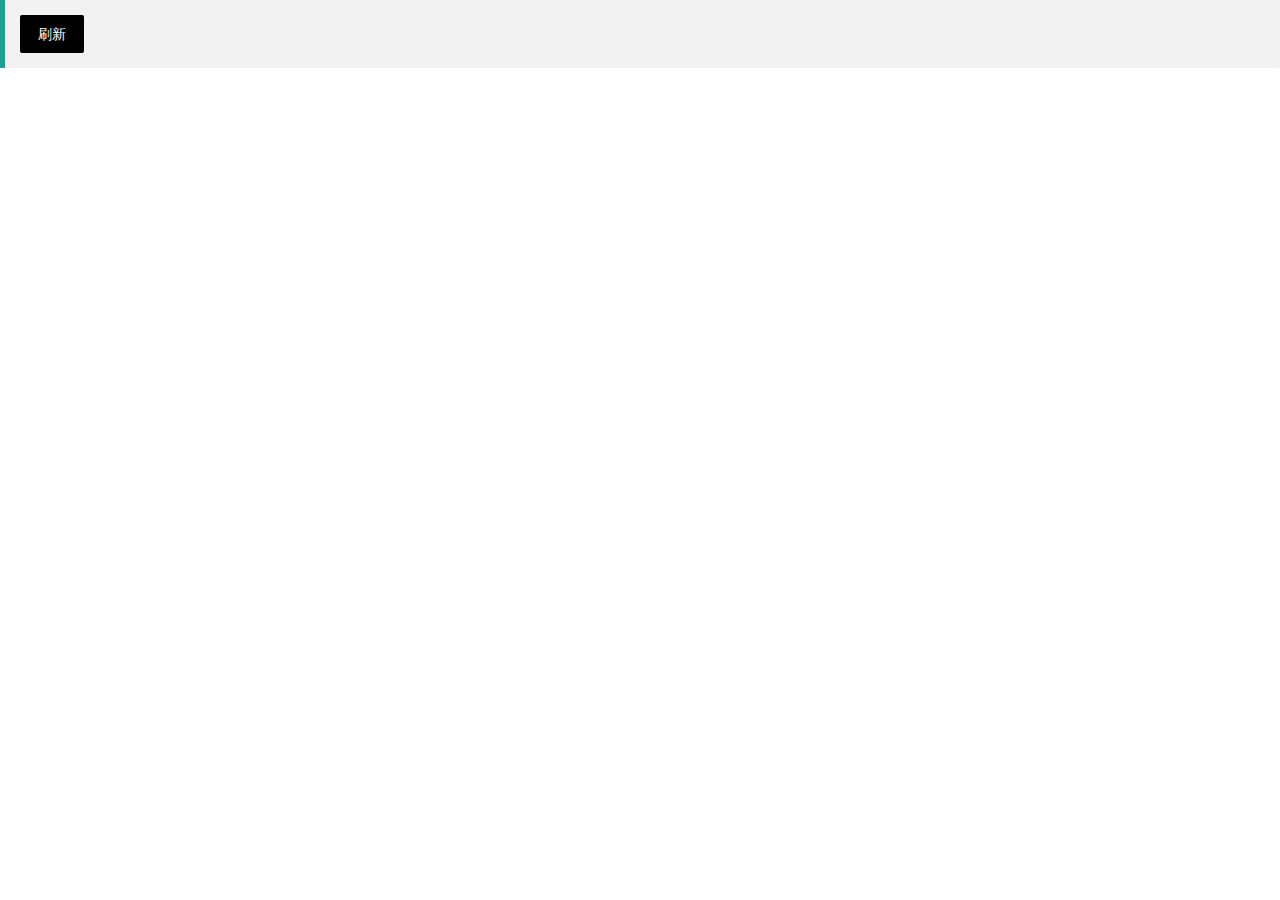
<file: target/classes/static/manager/page/admin/syscunqurecord/syscunqurecordList.html>
<!DOCTYPE html>
<html>
<head>
    <meta charset="utf-8">
    <title>列表</title>
    <link rel="stylesheet" href="../../../layui/css/layui.css" media="all">
</head>
<body>
<blockquote class="layui-elem-quote quoteBox">
    <form class="layui-form">
        <div class="layui-inline">
            <a class="layui-btn search_btn" data-type="reload">刷新</a>
        </div>
    </form>
</blockquote>
<table id="listTable" lay-filter="listTable"></table>
<!--操作-->
<script type="text/html" id="editBar">
    <a class="layui-btn layui-btn-xs layui-btn-danger" lay-event="del">删除</a>
</script>

<script src="../../../layui/layui.js"></script>
<script src="../../../js/common.js"></script>
<script>
    layui.use('table', function () {
        let table = layui.table,
            $ = layui.$,
            form = layui.form
        //加载数据表格
        table.render({
            id: 'listTable',
            limit: 20,
            height: $(document).height() - $('#listTable').offset().top - 20,
            elem: '#listTable'
            , url: app.serverUrl + '/sys_cunqu_record/getInfoListPage?key=' + app.getLoginUser().id
            , page: true
            , cols: [[
                {field: 'id', title: '序号'},
                {field: 'name', title: '姓名'},
                {field: 'type', title: '类型'},
                {field: 'money', title: '金额'},
                {field: 'userId', title: '用户id'},
                {field: 'addtime', title: '操作时间'},
                {title: '操作', minWidth: 175, templet: '#editBar', fixed: "right", align: "center"}
            ]]
        });
        //搜索
        $(".search_btn").on("click", function () {
            let search = $(".searchVal").val()
            table.reload("listTable", {
                page: {
                    curr: 1
                },
                where: {
                    key: search
                }
            })
        });
        //删除或修改
        table.on('tool(listTable)', function (obj) {
            let event = obj.event;
            if (event == 'del') {
                layer.confirm('确定删除这条数据？', {icon: 3, title: '提示信息'}, function (index) {
                    $.get(app.serverUrl + "/sys_cunqu_record/deleteInfoList/" + obj.data.id + "?token=" + app.getToken(), function (res) {
                        if (res.code == 0) {
                            layer.close(index);
                            top.layer.msg("删除成功！", {icon: 1});
                            table.reload("listTable", {
                                page: {
                                    curr: 1
                                }
                            })
                        } else {
                            layer.close(index);
                            top.layer.msg(res.msg, {icon: 2});
                        }
                    })
                });
            } else {
                add(obj.data)
            }
        });

        function add(edit) {
            let tag
            if (edit) {
                tag = "修改"
            } else {
                tag = "新增"
            }
            let index = layui.layer.open({
                title: tag,
                type: 2,
                content: "syscunqurecordAdd.html",
                area: ['600px', '700px'],
                success: function (layero, index) {
                    let body = layui.layer.getChildFrame('body', index);
                    let iframe = layero.find('iframe')[0].contentWindow;//此处可以调用子类定义方法
                    if (edit) {
                        body.find(".id").val(edit.id);
                        body.find(".name").val(edit.name);
                        body.find(".type").val(edit.type);
                        body.find(".money").val(edit.money);
                        body.find(".userId").val(edit.userId);
                        body.find(".addtime").val(edit.addtime);
                        iframe.setFullText("desc")
                    }
                    setTimeout(function () {
                        layui.layer.tips('点击此处返回列表', '.layui-layer-setwin .layui-layer-close', {
                            tips: 3
                        });
                    }, 500)
                }
            })
            // layui.layer.full(index);
            window.sessionStorage.setItem("index", index);
            $(window).on("resize", function () {
                layui.layer.full(window.sessionStorage.getItem("index"));
            })
        }

        //新增点击事件
        $(".add_btn").click(function () {
            add();
        })

    });
</script>
</body>
</html>
</file>
<file: target/classes/static/manager/layui/css/layui.css>
/* 自添加样式*/
@import "https://at.alicdn.com/t/font_400842_q6tk84n9ywvu0udi.css";

.layui-icon {
    font-size: 16px !important;
}

.mag0 {
    margin: 0 !important;
}

::selection {
    background: #ff5722;
    color: #fff;
}

.layui-red {
    color: #f00 !important;
    font-weight: bold;
}

.layui-blue {
    color: #01AAED !important;
}

/** layui-v2.2.5 MIT License By https://www.layui.com */
.layui-inline, img {
    display: inline-block;
    vertical-align: middle
}

h1, h2, h3, h4, h5, h6 {
    font-weight: 400
}

.layui-edge, .layui-header, .layui-inline, .layui-main {
    position: relative
}

.layui-btn, .layui-edge, .layui-inline, img {
    vertical-align: middle
}

.layui-btn, .layui-disabled, .layui-icon, .layui-unselect {
    -webkit-user-select: none;
    -ms-user-select: none;
    -moz-user-select: none
}

blockquote, body, button, dd, div, dl, dt, form, h1, h2, h3, h4, h5, h6, input, li, ol, p, pre, td, textarea, th, ul {
    margin: 0;
    padding: 0;
    -webkit-tap-highlight-color: rgba(0, 0, 0, 0)
}

a:active, a:hover {
    outline: 0
}

img {
    border: none
}

li {
    list-style: none
}

table {
    border-collapse: collapse;
    border-spacing: 0
}

h4, h5, h6 {
    font-size: 100%
}

button, input, optgroup, option, select, textarea {
    font-family: inherit;
    font-size: inherit;
    font-style: inherit;
    font-weight: inherit;
    outline: 0
}

pre {
    white-space: pre-wrap;
    white-space: -moz-pre-wrap;
    white-space: -pre-wrap;
    white-space: -o-pre-wrap;
    word-wrap: break-word
}

body {
    line-height: 24px;
    font: 14px Helvetica Neue, Helvetica, PingFang SC, \5FAE\8F6F\96C5\9ED1, Tahoma, Arial, sans-serif
}

hr {
    height: 1px;
    margin: 10px 0;
    border: 0;
    clear: both
}

a {
    color: #333;
    text-decoration: none
}

a:hover {
    color: #777
}

a cite {
    font-style: normal;
    *cursor: pointer
}

.layui-border-box, .layui-border-box * {
    box-sizing: border-box
}

.layui-box, .layui-box * {
    box-sizing: content-box
}

.layui-clear {
    clear: both;
    *zoom: 1
}

.layui-clear:after {
    content: '\20';
    clear: both;
    *zoom: 1;
    display: block;
    height: 0
}

.layui-inline {
    *display: inline;
    *zoom: 1
}

.layui-edge {
    display: inline-block;
    width: 0;
    height: 0;
    border-width: 6px;
    border-style: dashed;
    border-color: transparent;
    overflow: hidden
}

.layui-edge-top {
    top: -4px;
    border-bottom-color: #999;
    border-bottom-style: solid
}

.layui-edge-right {
    border-left-color: #999;
    border-left-style: solid
}

.layui-edge-bottom {
    top: 2px;
    border-top-color: #999;
    border-top-style: solid
}

.layui-edge-left {
    border-right-color: #999;
    border-right-style: solid
}

.layui-elip {
    text-overflow: ellipsis;
    overflow: hidden;
    white-space: nowrap
}

.layui-disabled, .layui-disabled:hover {
    color: #d2d2d2 !important;
    cursor: not-allowed !important
}

.layui-circle {
    border-radius: 100%
}

.layui-show {
    display: block !important
}

.layui-hide {
    display: none !important
}

@font-face {
    font-family: layui-icon;
    src: url(../font/iconfont.eot?v=220);
    src: url(../font/iconfont.eot?v=220#iefix) format('embedded-opentype'), url(../font/iconfont.svg?v=220#iconfont) format('svg'), url(../font/iconfont.woff?v=220) format('woff'), url(../font/iconfont.ttf?v=220) format('truetype')
}

.layui-icon {
    font-family: layui-icon !important;
    font-size: 16px;
    font-style: normal;
    -webkit-font-smoothing: antialiased;
    -moz-osx-font-smoothing: grayscale
}

.layui-icon-duihua:before {
    content: "\e611"
}

.layui-icon-shezhi:before {
    content: "\e614"
}

.layui-icon-yinshenim:before {
    content: "\e60f"
}

.layui-icon-search:before {
    content: "\e615"
}

.layui-icon-fenxiang1:before {
    content: "\e641"
}

.layui-icon-shezhi1:before {
    content: "\e620"
}

.layui-icon-yinqing:before {
    content: "\e628"
}

.layui-icon-yuejuancuohao:before {
    content: "\1006"
}

.layui-icon-cuo:before {
    content: "\1007"
}

.layui-icon-baobiao:before {
    content: "\e629"
}

.layui-icon-star:before {
    content: "\e600"
}

.layui-icon-yuandian:before {
    content: "\e617"
}

.layui-icon-chat:before {
    content: "\e606"
}

.layui-icon-logo:before {
    content: "\e609"
}

.layui-icon-list:before {
    content: "\e60a"
}

.layui-icon-tubiao:before {
    content: "\e62c"
}

.layui-icon-right:before {
    content: "\1005"
}

.layui-icon-huanfu2:before {
    content: "\e61b"
}

.layui-icon-On-line:before {
    content: "\e610"
}

.layui-icon-biaoge:before {
    content: "\e62d"
}

.layui-icon-youyou:before {
    content: "\e602"
}

.layui-icon-zuozuo:before {
    content: "\e603"
}

.layui-icon-cart-simple:before {
    content: "\e698"
}

.layui-icon-cry:before {
    content: "\e69c"
}

.layui-icon-smile:before {
    content: "\e6af"
}

.layui-icon-survey:before {
    content: "\e6b2"
}

.layui-icon-tree:before {
    content: "\e62e"
}

.layui-icon-iconfont17:before {
    content: "\e62f"
}

.layui-icon-tianjia:before {
    content: "\e61f"
}

.layui-icon-xiazai:before {
    content: "\e601"
}

.layui-icon-xuanzemoban48:before {
    content: "\e630"
}

.layui-icon-gongju:before {
    content: "\e631"
}

.layui-icon-face-surprised:before {
    content: "\e664"
}

.layui-icon-bianji:before {
    content: "\e642"
}

.layui-icon-speaker:before {
    content: "\e645"
}

.layui-icon-xiangxia:before {
    content: "\e61a"
}

.layui-icon-wenjian:before {
    content: "\e621"
}

.layui-icon-layouts:before {
    content: "\e632"
}

.layui-icon-duigou:before {
    content: "\e618"
}

.layui-icon-tianjia1:before {
    content: "\e608"
}

.layui-icon-yaoyaozhibofanye:before {
    content: "\e633"
}

.layui-icon-read:before {
    content: "\e705"
}

.layui-icon-404:before {
    content: "\e61c"
}

.layui-icon-lunbozutu:before {
    content: "\e634"
}

.layui-icon-help:before {
    content: "\e607"
}

.layui-icon-daima1:before {
    content: "\e635"
}

.layui-icon-jinshui:before {
    content: "\e636"
}

.layui-icon-find-fill:before {
    content: "\e670"
}

.layui-icon-about:before {
    content: "\e60b"
}

.layui-icon-location:before {
    content: "\e715"
}

.layui-icon-xiangshang:before {
    content: "\e619"
}

.layui-icon-pause:before {
    content: "\e651"
}

.layui-icon-riqi:before {
    content: "\e637"
}

.layui-icon-uploadfile:before {
    content: "\e61d"
}

.layui-icon-delete:before {
    content: "\e640"
}

.layui-icon-play:before {
    content: "\e652"
}

.layui-icon-top:before {
    content: "\e604"
}

.layui-icon-haoyouqingqiu:before {
    content: "\e612"
}

.layui-icon-weibiaoti1:before {
    content: "\e605"
}

.layui-icon-chuangkou:before {
    content: "\e638"
}

.layui-icon-comiisbiaoqing:before {
    content: "\e60c"
}

.layui-icon-zhengque:before {
    content: "\e616"
}

.layui-icon-dollar:before {
    content: "\e659"
}

.layui-icon-iconfontwodehaoyou:before {
    content: "\e613"
}

.layui-icon-wenjianxiazai:before {
    content: "\e61e"
}

.layui-icon-tupian:before {
    content: "\e60d"
}

.layui-icon-lianjie:before {
    content: "\e64c"
}

.layui-icon-diamond:before {
    content: "\e735"
}

.layui-icon-jilu:before {
    content: "\e60e"
}

.layui-icon-liucheng:before {
    content: "\e622"
}

.layui-icon-fontstrikethrough:before {
    content: "\e64f"
}

.layui-icon-unlink:before {
    content: "\e64d"
}

.layui-icon-bianjiwenzi:before {
    content: "\e639"
}

.layui-icon-sanjiao:before {
    content: "\e623"
}

.layui-icon-danxuankuanghouxuan:before {
    content: "\e63f"
}

.layui-icon-danxuankuangxuanzhong:before {
    content: "\e643"
}

.layui-icon-juzhongduiqi:before {
    content: "\e647"
}

.layui-icon-youduiqi:before {
    content: "\e648"
}

.layui-icon-zuoduiqi:before {
    content: "\e649"
}

.layui-icon-gongsisvgtubiaozongji22:before {
    content: "\e626"
}

.layui-icon-gongsisvgtubiaozongji23:before {
    content: "\e627"
}

.layui-icon-refresh-2:before {
    content: "\1002"
}

.layui-icon-loading-1:before {
    content: "\e63e"
}

.layui-icon-return:before {
    content: "\e65c"
}

.layui-icon-jiacu:before {
    content: "\e62b"
}

.layui-icon-uploading:before {
    content: "\e67c"
}

.layui-icon-liaotianduihuaimgoutong:before {
    content: "\e63a"
}

.layui-icon-video:before {
    content: "\e6ed"
}

.layui-icon-headset:before {
    content: "\e6fc"
}

.layui-icon-wenjianjiafan:before {
    content: "\e624"
}

.layui-icon-shouji:before {
    content: "\e63b"
}

.layui-icon-tianjia2:before {
    content: "\e654"
}

.layui-icon-wenjianjia:before {
    content: "\e7a0"
}

.layui-icon-biaoqing:before {
    content: "\e650"
}

.layui-icon-html:before {
    content: "\e64b"
}

.layui-icon-biaodan:before {
    content: "\e63c"
}

.layui-icon-cart:before {
    content: "\e657"
}

.layui-icon-camera-fill:before {
    content: "\e65d"
}

.layui-icon-25:before {
    content: "\e62a"
}

.layui-icon-emwdaima:before {
    content: "\e64e"
}

.layui-icon-fire:before {
    content: "\e756"
}

.layui-icon-set:before {
    content: "\e716"
}

.layui-icon-zitixiahuaxian:before {
    content: "\e646"
}

.layui-icon-sanjiao1:before {
    content: "\e625"
}

.layui-icon-tips:before {
    content: "\e702"
}

.layui-icon-tupian-copy-copy:before {
    content: "\e64a"
}

.layui-icon-more-vertical:before {
    content: "\e671"
}

.layui-icon-zhuti2:before {
    content: "\e66c"
}

.layui-icon-loading:before {
    content: "\e63d"
}

.layui-icon-xieti:before {
    content: "\e644"
}

.layui-icon-refresh-1:before {
    content: "\e666"
}

.layui-icon-rmb:before {
    content: "\e65e"
}

.layui-icon-home:before {
    content: "\e68e"
}

.layui-icon-user:before {
    content: "\e770"
}

.layui-icon-notice:before {
    content: "\e667"
}

.layui-icon-voice:before {
    content: "\e688"
}

.layui-icon-download:before {
    content: "\e681"
}

.layui-icon-snowflake:before {
    content: "\e6b1"
}

.layui-icon-yemian1:before {
    content: "\e655"
}

.layui-icon-template:before {
    content: "\e663"
}

.layui-icon-auz:before {
    content: "\e672"
}

.layui-icon-console:before {
    content: "\e665"
}

.layui-icon-app:before {
    content: "\e653"
}

.layui-icon-xiayiye:before {
    content: "\e65a"
}

.layui-icon-website:before {
    content: "\e7ae"
}

.layui-icon-xiayiye1:before {
    content: "\e65b"
}

.layui-icon-component:before {
    content: "\e857"
}

.layui-icon-more:before {
    content: "\e65f"
}

.layui-icon-shrink-right:before {
    content: "\e668"
}

.layui-icon-spread-left:before {
    content: "\e66b"
}

.layui-icon-camera:before {
    content: "\e660"
}

.layui-icon-note:before {
    content: "\e66e"
}

.layui-icon-refresh:before {
    content: "\e669"
}

.layui-icon-nv:before {
    content: "\e661"
}

.layui-icon-nan:before {
    content: "\e662"
}

.layui-icon-senior:before {
    content: "\e674"
}

.layui-icon-theme:before {
    content: "\e66a"
}

.layui-icon-tread:before {
    content: "\e6c5"
}

.layui-icon-praise:before {
    content: "\e6c6"
}

.layui-icon-star-fill:before {
    content: "\e658"
}

.layui-icon-template-1:before {
    content: "\e656"
}

.layui-icon-loading-2:before {
    content: "\e66d"
}

.layui-main {
    width: 1140px;
    margin: 0 auto
}

.layui-header {
    z-index: 1000;
    height: 60px
}

.layui-header a:hover {
    transition: all .5s;
    -webkit-transition: all .5s
}

.layui-side {
    position: fixed;
    top: 0;
    bottom: 0;
    z-index: 999;
    width: 200px;
    overflow-x: hidden
}

.layui-side-scroll {
    width: 220px;
    height: 100%;
    overflow-x: hidden
}

.layui-body {
    position: absolute;
    left: 200px;
    right: 0;
    top: 0;
    bottom: 0;
    z-index: 998;
    width: auto;
    overflow: hidden;
    overflow-y: auto;
    box-sizing: border-box
}

.layui-layout-body {
    overflow: hidden
}

.layui-layout-admin .layui-header {
    background-color: #23262E
}

.layui-layout-admin .layui-side {
    top: 60px;
    width: 200px;
    overflow-x: hidden
}

.layui-layout-admin .layui-body {
    top: 60px;
    bottom: 44px
}

.layui-layout-admin .layui-main {
    width: auto;
    margin: 0 15px
}

.layui-layout-admin .layui-footer {
    position: fixed;
    left: 200px;
    right: 0;
    bottom: 0;
    height: 44px;
    line-height: 44px;
    padding: 0 15px;
    background-color: #eee
}

.layui-layout-admin .layui-logo {
    position: absolute;
    left: 0;
    top: 0;
    width: 200px;
    height: 100%;
    line-height: 60px;
    text-align: center;
    color: #009688;
    font-size: 16px
}

.layui-layout-admin .layui-header .layui-nav {
    background: 0 0
}

.layui-layout-left {
    position: absolute !important;
    left: 200px;
    top: 0
}

.layui-layout-right {
    position: absolute !important;
    right: 0;
    top: 0
}

.layui-container {
    position: relative;
    margin: 0 auto;
    padding: 0 15px;
    box-sizing: border-box
}

.layui-fluid {
    position: relative;
    margin: 0 auto;
    padding: 0 15px
}

.layui-row:after, .layui-row:before {
    content: '';
    display: block;
    clear: both
}

.layui-col-lg1, .layui-col-lg10, .layui-col-lg11, .layui-col-lg12, .layui-col-lg2, .layui-col-lg3, .layui-col-lg4, .layui-col-lg5, .layui-col-lg6, .layui-col-lg7, .layui-col-lg8, .layui-col-lg9, .layui-col-md1, .layui-col-md10, .layui-col-md11, .layui-col-md12, .layui-col-md2, .layui-col-md3, .layui-col-md4, .layui-col-md5, .layui-col-md6, .layui-col-md7, .layui-col-md8, .layui-col-md9, .layui-col-sm1, .layui-col-sm10, .layui-col-sm11, .layui-col-sm12, .layui-col-sm2, .layui-col-sm3, .layui-col-sm4, .layui-col-sm5, .layui-col-sm6, .layui-col-sm7, .layui-col-sm8, .layui-col-sm9, .layui-col-xs1, .layui-col-xs10, .layui-col-xs11, .layui-col-xs12, .layui-col-xs2, .layui-col-xs3, .layui-col-xs4, .layui-col-xs5, .layui-col-xs6, .layui-col-xs7, .layui-col-xs8, .layui-col-xs9 {
    position: relative;
    display: block;
    box-sizing: border-box
}

.layui-col-xs1, .layui-col-xs10, .layui-col-xs11, .layui-col-xs12, .layui-col-xs2, .layui-col-xs3, .layui-col-xs4, .layui-col-xs5, .layui-col-xs6, .layui-col-xs7, .layui-col-xs8, .layui-col-xs9 {
    float: left
}

.layui-col-xs1 {
    width: 8.33333333%
}

.layui-col-xs2 {
    width: 16.66666667%
}

.layui-col-xs3 {
    width: 25%
}

.layui-col-xs4 {
    width: 33.33333333%
}

.layui-col-xs5 {
    width: 41.66666667%
}

.layui-col-xs6 {
    width: 50%
}

.layui-col-xs7 {
    width: 58.33333333%
}

.layui-col-xs8 {
    width: 66.66666667%
}

.layui-col-xs9 {
    width: 75%
}

.layui-col-xs10 {
    width: 83.33333333%
}

.layui-col-xs11 {
    width: 91.66666667%
}

.layui-col-xs12 {
    width: 100%
}

.layui-col-xs-offset1 {
    margin-left: 8.33333333%
}

.layui-col-xs-offset2 {
    margin-left: 16.66666667%
}

.layui-col-xs-offset3 {
    margin-left: 25%
}

.layui-col-xs-offset4 {
    margin-left: 33.33333333%
}

.layui-col-xs-offset5 {
    margin-left: 41.66666667%
}

.layui-col-xs-offset6 {
    margin-left: 50%
}

.layui-col-xs-offset7 {
    margin-left: 58.33333333%
}

.layui-col-xs-offset8 {
    margin-left: 66.66666667%
}

.layui-col-xs-offset9 {
    margin-left: 75%
}

.layui-col-xs-offset10 {
    margin-left: 83.33333333%
}

.layui-col-xs-offset11 {
    margin-left: 91.66666667%
}

.layui-col-xs-offset12 {
    margin-left: 100%
}

@media screen and (max-width: 768px) {
    .layui-hide-xs {
        display: none !important
    }

    .layui-show-xs-block {
        display: block !important
    }

    .layui-show-xs-inline {
        display: inline !important
    }

    .layui-show-xs-inline-block {
        display: inline-block !important
    }
}

@media screen and (min-width: 768px) {
    .layui-container {
        width: 750px
    }

    .layui-hide-sm {
        display: none !important
    }

    .layui-show-sm-block {
        display: block !important
    }

    .layui-show-sm-inline {
        display: inline !important
    }

    .layui-show-sm-inline-block {
        display: inline-block !important
    }

    .layui-col-sm1, .layui-col-sm10, .layui-col-sm11, .layui-col-sm12, .layui-col-sm2, .layui-col-sm3, .layui-col-sm4, .layui-col-sm5, .layui-col-sm6, .layui-col-sm7, .layui-col-sm8, .layui-col-sm9 {
        float: left
    }

    .layui-col-sm1 {
        width: 8.33333333%
    }

    .layui-col-sm2 {
        width: 16.66666667%
    }

    .layui-col-sm3 {
        width: 25%
    }

    .layui-col-sm4 {
        width: 33.33333333%
    }

    .layui-col-sm5 {
        width: 41.66666667%
    }

    .layui-col-sm6 {
        width: 50%
    }

    .layui-col-sm7 {
        width: 58.33333333%
    }

    .layui-col-sm8 {
        width: 66.66666667%
    }

    .layui-col-sm9 {
        width: 75%
    }

    .layui-col-sm10 {
        width: 83.33333333%
    }

    .layui-col-sm11 {
        width: 91.66666667%
    }

    .layui-col-sm12 {
        width: 100%
    }

    .layui-col-sm-offset1 {
        margin-left: 8.33333333%
    }

    .layui-col-sm-offset2 {
        margin-left: 16.66666667%
    }

    .layui-col-sm-offset3 {
        margin-left: 25%
    }

    .layui-col-sm-offset4 {
        margin-left: 33.33333333%
    }

    .layui-col-sm-offset5 {
        margin-left: 41.66666667%
    }

    .layui-col-sm-offset6 {
        margin-left: 50%
    }

    .layui-col-sm-offset7 {
        margin-left: 58.33333333%
    }

    .layui-col-sm-offset8 {
        margin-left: 66.66666667%
    }

    .layui-col-sm-offset9 {
        margin-left: 75%
    }

    .layui-col-sm-offset10 {
        margin-left: 83.33333333%
    }

    .layui-col-sm-offset11 {
        margin-left: 91.66666667%
    }

    .layui-col-sm-offset12 {
        margin-left: 100%
    }
}

@media screen and (min-width: 992px) {
    .layui-container {
        width: 970px
    }

    .layui-hide-md {
        display: none !important
    }

    .layui-show-md-block {
        display: block !important
    }

    .layui-show-md-inline {
        display: inline !important
    }

    .layui-show-md-inline-block {
        display: inline-block !important
    }

    .layui-col-md1, .layui-col-md10, .layui-col-md11, .layui-col-md12, .layui-col-md2, .layui-col-md3, .layui-col-md4, .layui-col-md5, .layui-col-md6, .layui-col-md7, .layui-col-md8, .layui-col-md9 {
        float: left
    }

    .layui-col-md1 {
        width: 8.33333333%
    }

    .layui-col-md2 {
        width: 16.66666667%
    }

    .layui-col-md3 {
        width: 25%
    }

    .layui-col-md4 {
        width: 33.33333333%
    }

    .layui-col-md5 {
        width: 41.66666667%
    }

    .layui-col-md6 {
        width: 50%
    }

    .layui-col-md7 {
        width: 58.33333333%
    }

    .layui-col-md8 {
        width: 66.66666667%
    }

    .layui-col-md9 {
        width: 75%
    }

    .layui-col-md10 {
        width: 83.33333333%
    }

    .layui-col-md11 {
        width: 91.66666667%
    }

    .layui-col-md12 {
        width: 100%
    }

    .layui-col-md-offset1 {
        margin-left: 8.33333333%
    }

    .layui-col-md-offset2 {
        margin-left: 16.66666667%
    }

    .layui-col-md-offset3 {
        margin-left: 25%
    }

    .layui-col-md-offset4 {
        margin-left: 33.33333333%
    }

    .layui-col-md-offset5 {
        margin-left: 41.66666667%
    }

    .layui-col-md-offset6 {
        margin-left: 50%
    }

    .layui-col-md-offset7 {
        margin-left: 58.33333333%
    }

    .layui-col-md-offset8 {
        margin-left: 66.66666667%
    }

    .layui-col-md-offset9 {
        margin-left: 75%
    }

    .layui-col-md-offset10 {
        margin-left: 83.33333333%
    }

    .layui-col-md-offset11 {
        margin-left: 91.66666667%
    }

    .layui-col-md-offset12 {
        margin-left: 100%
    }
}

@media screen and (min-width: 1200px) {
    .layui-container {
        width: 1170px
    }

    .layui-hide-lg {
        display: none !important
    }

    .layui-show-lg-block {
        display: block !important
    }

    .layui-show-lg-inline {
        display: inline !important
    }

    .layui-show-lg-inline-block {
        display: inline-block !important
    }

    .layui-col-lg1, .layui-col-lg10, .layui-col-lg11, .layui-col-lg12, .layui-col-lg2, .layui-col-lg3, .layui-col-lg4, .layui-col-lg5, .layui-col-lg6, .layui-col-lg7, .layui-col-lg8, .layui-col-lg9 {
        float: left
    }

    .layui-col-lg1 {
        width: 8.33333333%
    }

    .layui-col-lg2 {
        width: 16.66666667%
    }

    .layui-col-lg3 {
        width: 25%
    }

    .layui-col-lg4 {
        width: 33.33333333%
    }

    .layui-col-lg5 {
        width: 41.66666667%
    }

    .layui-col-lg6 {
        width: 50%
    }

    .layui-col-lg7 {
        width: 58.33333333%
    }

    .layui-col-lg8 {
        width: 66.66666667%
    }

    .layui-col-lg9 {
        width: 75%
    }

    .layui-col-lg10 {
        width: 83.33333333%
    }

    .layui-col-lg11 {
        width: 91.66666667%
    }

    .layui-col-lg12 {
        width: 100%
    }

    .layui-col-lg-offset1 {
        margin-left: 8.33333333%
    }

    .layui-col-lg-offset2 {
        margin-left: 16.66666667%
    }

    .layui-col-lg-offset3 {
        margin-left: 25%
    }

    .layui-col-lg-offset4 {
        margin-left: 33.33333333%
    }

    .layui-col-lg-offset5 {
        margin-left: 41.66666667%
    }

    .layui-col-lg-offset6 {
        margin-left: 50%
    }

    .layui-col-lg-offset7 {
        margin-left: 58.33333333%
    }

    .layui-col-lg-offset8 {
        margin-left: 66.66666667%
    }

    .layui-col-lg-offset9 {
        margin-left: 75%
    }

    .layui-col-lg-offset10 {
        margin-left: 83.33333333%
    }

    .layui-col-lg-offset11 {
        margin-left: 91.66666667%
    }

    .layui-col-lg-offset12 {
        margin-left: 100%
    }
}

.layui-col-space1 {
    margin: -.5px
}

.layui-col-space1 > * {
    padding: .5px
}

.layui-col-space3 {
    margin: -1.5px
}

.layui-col-space3 > * {
    padding: 1.5px
}

.layui-col-space5 {
    margin: -2.5px
}

.layui-col-space5 > * {
    padding: 2.5px
}

.layui-col-space8 {
    margin: -3.5px
}

.layui-col-space8 > * {
    padding: 3.5px
}

.layui-col-space10 {
    margin: -5px
}

.layui-col-space10 > * {
    padding: 5px
}

.layui-col-space12 {
    margin: -6px
}

.layui-col-space12 > * {
    padding: 6px
}

.layui-col-space15 {
    margin: -7.5px
}

.layui-col-space15 > * {
    padding: 7.5px
}

.layui-col-space18 {
    margin: -9px
}

.layui-col-space18 > * {
    padding: 9px
}

.layui-col-space20 {
    margin: -10px
}

.layui-col-space20 > * {
    padding: 10px
}

.layui-col-space22 {
    margin: -11px
}

.layui-col-space22 > * {
    padding: 11px
}

.layui-col-space25 {
    margin: -12.5px
}

.layui-col-space25 > * {
    padding: 12.5px
}

.layui-col-space30 {
    margin: -15px
}

.layui-col-space30 > * {
    padding: 15px
}

.layui-btn, .layui-input, .layui-select, .layui-textarea, .layui-upload-button {
    outline: 0;
    -webkit-appearance: none;
    transition: all .3s;
    -webkit-transition: all .3s;
    box-sizing: border-box
}

.layui-elem-quote {
    margin-bottom: 10px;
    padding: 15px;
    line-height: 22px;
    border-left: 5px solid #1AA094;
    border-radius: 0 2px 2px 0;
    background-color: #f2f2f2
}

.layui-quote-nm {
    border-style: solid;
    border-width: 1px 1px 1px 5px;
    background: 0 0
}

.layui-elem-field {
    margin-bottom: 10px;
    padding: 0;
    border-width: 1px;
    border-style: solid
}

.layui-elem-field legend {
    margin-left: 20px;
    padding: 0 10px;
    font-size: 20px;
    font-weight: 300
}

.layui-field-title {
    margin: 10px 0 20px;
    border-width: 1px 0 0
}

.layui-field-box {
    padding: 10px 15px
}

.layui-field-title .layui-field-box {
    padding: 10px 0
}

.layui-progress {
    position: relative;
    height: 6px;
    border-radius: 20px;
    background-color: #e2e2e2
}

.layui-progress-bar {
    position: absolute;
    left: 0;
    top: 0;
    width: 0;
    max-width: 100%;
    height: 6px;
    border-radius: 20px;
    text-align: right;
    background-color: #5FB878;
    transition: all .3s;
    -webkit-transition: all .3s
}

.layui-progress-big, .layui-progress-big .layui-progress-bar {
    height: 18px;
    line-height: 18px
}

.layui-progress-text {
    position: relative;
    top: -20px;
    line-height: 18px;
    font-size: 12px;
    color: #666
}

.layui-progress-big .layui-progress-text {
    position: static;
    padding: 0 10px;
    color: #fff
}

.layui-collapse {
    border-width: 1px;
    border-style: solid;
    border-radius: 2px
}

.layui-colla-content, .layui-colla-item {
    border-top-width: 1px;
    border-top-style: solid
}

.layui-colla-item:first-child {
    border-top: none
}

.layui-colla-title {
    position: relative;
    height: 42px;
    line-height: 42px;
    padding: 0 15px 0 35px;
    color: #333;
    background-color: #f2f2f2;
    cursor: pointer;
    font-size: 14px
}

.layui-colla-content {
    display: none;
    padding: 10px 15px;
    line-height: 22px;
    color: #666
}

.layui-colla-icon {
    position: absolute;
    left: 15px;
    top: 0;
    font-size: 14px
}

.layui-card-body, .layui-card-header, .layui-form-label, .layui-form-mid, .layui-form-select, .layui-input-block, .layui-input-inline, .layui-textarea {
    position: relative
}

.layui-card {
    margin-bottom: 15px;
    border-radius: 2px;
    background-color: #fff;
    box-shadow: 0 1px 2px 0 rgba(0, 0, 0, .05)
}

.layui-card:last-child {
    margin-bottom: 0
}

.layui-card-header {
    height: 42px;
    line-height: 42px;
    padding: 0 15px;
    border-bottom: 1px solid #f6f6f6;
    color: #333;
    border-radius: 2px 2px 0 0;
    font-size: 14px
}

.layui-bg-black, .layui-bg-blue, .layui-bg-cyan, .layui-bg-green, .layui-bg-orange, .layui-bg-red {
    color: #fff !important
}

.layui-card-body {
    padding: 10px 15px;
    line-height: 24px
}

.layui-card-body .layui-table {
    margin: 5px 0
}

.layui-card .layui-tab {
    margin: 0
}

.layui-panel-window {
    position: relative;
    padding: 15px;
    border-radius: 0;
    border-top: 5px solid #E6E6E6;
    background-color: #fff
}

.layui-bg-red {
    background-color: #FF5722 !important
}

.layui-bg-orange {
    background-color: #FFB800 !important
}

.layui-bg-green {
    background-color: #009688 !important
}

.layui-bg-cyan {
    background-color: #2F4056 !important
}

.layui-bg-blue {
    background-color: #1E9FFF !important
}

.layui-bg-black {
    background-color: #393D49 !important
}

.layui-bg-gray {
    background-color: #eee !important;
    color: #666 !important
}

.layui-badge-rim, .layui-colla-content, .layui-colla-item, .layui-collapse, .layui-elem-field, .layui-form-pane .layui-form-item[pane], .layui-form-pane .layui-form-label, .layui-input, .layui-layedit, .layui-layedit-tool, .layui-quote-nm, .layui-select, .layui-tab-bar, .layui-tab-card, .layui-tab-title, .layui-tab-title .layui-this:after, .layui-textarea {
    border-color: #e6e6e6
}

.layui-timeline-item:before, hr {
    background-color: #e6e6e6
}

.layui-text {
    line-height: 22px;
    font-size: 14px;
    color: #666
}

.layui-text h1, .layui-text h2, .layui-text h3 {
    font-weight: 500;
    color: #333
}

.layui-text h1 {
    font-size: 30px
}

.layui-text h2 {
    font-size: 24px
}

.layui-text h3 {
    font-size: 18px
}

.layui-text a:not(.layui-btn) {
    color: #01AAED
}

.layui-text a:not(.layui-btn):hover {
    text-decoration: underline
}

.layui-text ul {
    padding: 5px 0 5px 15px
}

.layui-text ul li {
    margin-top: 5px;
    list-style-type: disc
}

.layui-text em, .layui-word-aux {
    color: #999 !important;
    padding: 0 5px !important
}

.layui-btn {
    display: inline-block;
    height: 38px;
    line-height: 38px;
    padding: 0 18px;
    background-color: black;
    color: #fff;
    white-space: nowrap;
    text-align: center;
    font-size: 14px;
    border: none;
    border-radius: 2px;
    cursor: pointer
}

.layui-btn:hover {
    opacity: .8;
    filter: alpha(opacity=80);
    color: #fff
}

.layui-btn:active {
    opacity: 1;
    filter: alpha(opacity=100)
}

.layui-btn + .layui-btn {
    margin-left: 10px
}

.layui-btn-container {
    font-size: 0
}

.layui-btn-container .layui-btn {
    margin-right: 10px;
    margin-bottom: 10px
}

.layui-btn-container .layui-btn + .layui-btn {
    margin-left: 0
}

.layui-table .layui-btn-container .layui-btn {
    margin-bottom: 9px
}

.layui-btn-radius {
    border-radius: 100px
}

.layui-btn .layui-icon {
    margin-right: 3px;
    font-size: 18px;
    vertical-align: bottom;
    vertical-align: middle \9
}

.layui-btn-primary {
    border: 1px solid #C9C9C9;
    background-color: #fff;
    color: #555
}

.layui-btn-primary:hover {
    border-color: #009688;
    color: #333
}

.layui-btn-normal {
    background-color: #1E9FFF
}

.layui-btn-warm {
    background-color: #FFB800
}

.layui-btn-danger {
    background-color: #FF5722
}

.layui-btn-disabled, .layui-btn-disabled:active, .layui-btn-disabled:hover {
    border: 1px solid #e6e6e6;
    background-color: #FBFBFB;
    color: #C9C9C9;
    cursor: not-allowed;
    opacity: 1
}

.layui-btn-lg {
    height: 44px;
    line-height: 44px;
    padding: 0 25px;
    font-size: 16px
}

.layui-btn-sm {
    height: 30px;
    line-height: 30px;
    padding: 0 10px;
    font-size: 12px
}

.layui-btn-sm i {
    font-size: 16px !important
}

.layui-btn-xs {
    height: 22px;
    line-height: 22px;
    padding: 0 5px;
    font-size: 12px
}

.layui-btn-xs i {
    font-size: 14px !important
}

.layui-btn-group {
    display: inline-block;
    vertical-align: middle;
    font-size: 0
}

.layui-btn-group .layui-btn {
    margin-left: 0 !important;
    margin-right: 0 !important;
    border-left: 1px solid rgba(255, 255, 255, .5);
    border-radius: 0
}

.layui-btn-group .layui-btn-primary {
    border-left: none
}

.layui-btn-group .layui-btn-primary:hover {
    border-color: #C9C9C9;
    color: #009688
}

.layui-btn-group .layui-btn:first-child {
    border-left: none;
    border-radius: 2px 0 0 2px
}

.layui-btn-group .layui-btn-primary:first-child {
    border-left: 1px solid #c9c9c9
}

.layui-btn-group .layui-btn:last-child {
    border-radius: 0 2px 2px 0
}

.layui-btn-group .layui-btn + .layui-btn {
    margin-left: 0
}

.layui-btn-group + .layui-btn-group {
    margin-left: 10px
}

.layui-btn-fluid {
    width: 100%
}

.layui-input, .layui-select, .layui-textarea {
    height: 38px;
    line-height: 1.3;
    line-height: 38px \9;
    border-width: 1px;
    border-style: solid;
    background-color: #fff;
    border-radius: 2px
}

.layui-input::-webkit-input-placeholder, .layui-select::-webkit-input-placeholder, .layui-textarea::-webkit-input-placeholder {
    line-height: 1.3
}

.layui-input, .layui-textarea {
    display: block;
    width: 100%;
    padding-left: 10px
}

.layui-input:hover, .layui-textarea:hover {
    border-color: #D2D2D2 !important
}

.layui-input:focus, .layui-textarea:focus {
    border-color: #C9C9C9 !important
}

.layui-textarea {
    min-height: 100px;
    height: auto;
    line-height: 20px;
    padding: 6px 10px;
    resize: vertical
}

.layui-select {
    padding: 0 10px
}

.layui-form input[type=checkbox], .layui-form input[type=radio], .layui-form select {
    display: none
}

.layui-form [lay-ignore] {
    display: initial
}

.layui-form-item {
    margin-bottom: 15px;
    clear: both;
    *zoom: 1
}

.layui-form-item:after {
    content: '\20';
    clear: both;
    *zoom: 1;
    display: block;
    height: 0
}

.layui-form-label {
    float: left;
    display: block;
    padding: 9px 15px;
    width: 80px;
    font-weight: 400;
    line-height: 20px;
    text-align: right
}

.layui-form-label-col {
    display: block;
    float: none;
    padding: 9px 0;
    line-height: 20px;
    text-align: left
}

.layui-form-item .layui-inline {
    margin-bottom: 5px;
    margin-right: 10px
}

.layui-input-block {
    margin-left: 110px;
    min-height: 36px
}

.layui-input-inline {
    display: inline-block;
    vertical-align: middle
}

.layui-form-item .layui-input-inline {
    float: left;
    width: 190px;
    margin-right: 10px
}

.layui-form-text .layui-input-inline {
    width: auto
}

.layui-form-mid {
    float: left;
    display: block;
    padding: 9px 0 !important;
    line-height: 20px;
    margin-right: 10px
}

.layui-form-danger + .layui-form-select .layui-input, .layui-form-danger:focus {
    border-color: #FF5722 !important
}

.layui-form-select .layui-input {
    padding-right: 30px;
    cursor: pointer
}

.layui-form-select .layui-edge {
    position: absolute;
    right: 10px;
    top: 50%;
    margin-top: -3px;
    cursor: pointer;
    border-width: 6px;
    border-top-color: #c2c2c2;
    border-top-style: solid;
    transition: all .3s;
    -webkit-transition: all .3s
}

.layui-form-select dl {
    display: none;
    position: absolute;
    left: 0;
    top: 42px;
    padding: 5px 0;
    z-index: 999;
    min-width: 100%;
    border: 1px solid #d2d2d2;
    max-height: 300px;
    overflow-y: auto;
    background-color: #fff;
    border-radius: 2px;
    box-shadow: 0 2px 4px rgba(0, 0, 0, .12);
    box-sizing: border-box
}

.layui-form-select dl dd, .layui-form-select dl dt {
    padding: 0 10px;
    line-height: 36px;
    white-space: nowrap;
    overflow: hidden;
    text-overflow: ellipsis
}

.layui-form-select dl dt {
    font-size: 12px;
    color: #999
}

.layui-form-select dl dd {
    cursor: pointer
}

.layui-form-select dl dd:hover {
    background-color: #f2f2f2
}

.layui-form-select .layui-select-group dd {
    padding-left: 20px
}

.layui-form-select dl dd.layui-select-tips {
    padding-left: 10px !important;
    color: #999
}

.layui-form-select dl dd.layui-this {
    background-color: #5FB878;
    color: #fff
}

.layui-form-checkbox, .layui-form-select dl dd.layui-disabled {
    background-color: #fff
}

.layui-form-selected dl {
    display: block
}

.layui-form-checkbox, .layui-form-checkbox *, .layui-form-switch {
    display: inline-block;
    vertical-align: middle
}

.layui-form-selected .layui-edge {
    margin-top: -9px;
    -webkit-transform: rotate(180deg);
    transform: rotate(180deg);
    margin-top: -3px \9
}

:root .layui-form-selected .layui-edge {
    margin-top: -9px \0/ IE9
}

.layui-form-selectup dl {
    top: auto;
    bottom: 42px
}

.layui-select-none {
    margin: 5px 0;
    text-align: center;
    color: #999
}

.layui-select-disabled .layui-disabled {
    border-color: #eee !important
}

.layui-select-disabled .layui-edge {
    border-top-color: #d2d2d2
}

.layui-form-checkbox {
    position: relative;
    height: 30px;
    line-height: 28px;
    margin-right: 10px;
    padding-right: 30px;
    border: 1px solid #d2d2d2;
    cursor: pointer;
    font-size: 0;
    border-radius: 2px;
    -webkit-transition: .1s linear;
    transition: .1s linear;
    box-sizing: border-box
}

.layui-form-checkbox:hover {
    border: 1px solid #c2c2c2
}

.layui-form-checkbox span {
    padding: 0 10px;
    height: 100%;
    font-size: 14px;
    background-color: #d2d2d2;
    color: #fff;
    overflow: hidden;
    white-space: nowrap;
    text-overflow: ellipsis
}

.layui-form-checkbox:hover span {
    background-color: #c2c2c2
}

.layui-form-checkbox i {
    position: absolute;
    right: 0;
    width: 30px;
    color: #fff;
    font-size: 20px;
    text-align: center
}

.layui-form-checkbox:hover i {
    color: #c2c2c2
}

.layui-form-checked, .layui-form-checked:hover {
    border-color: #5FB878
}

.layui-form-checked span, .layui-form-checked:hover span {
    background-color: #5FB878
}

.layui-form-checked i, .layui-form-checked:hover i {
    color: #5FB878
}

.layui-form-item .layui-form-checkbox {
    margin-top: 4px
}

.layui-form-checkbox[lay-skin=primary] {
    height: auto !important;
    line-height: normal !important;
    border: none !important;
    margin-right: 0;
    padding-right: 0;
    background: 0 0
}

.layui-form-checkbox[lay-skin=primary] span {
    float: right;
    padding-right: 15px;
    line-height: 18px;
    background: 0 0;
    color: #666
}

.layui-form-checkbox[lay-skin=primary] i {
    position: relative;
    top: 0;
    width: 16px;
    height: 16px;
    line-height: 16px;
    border: 1px solid #d2d2d2;
    font-size: 12px;
    border-radius: 2px;
    background-color: #fff;
    -webkit-transition: .1s linear;
    transition: .1s linear
}

.layui-form-checkbox[lay-skin=primary]:hover i {
    border-color: #5FB878;
    color: #fff
}

.layui-form-checked[lay-skin=primary] i {
    border-color: #5FB878;
    background-color: #5FB878;
    color: #fff
}

.layui-checkbox-disbaled[lay-skin=primary] span {
    background: 0 0 !important;
    color: #c2c2c2
}

.layui-checkbox-disbaled[lay-skin=primary]:hover i {
    border-color: #d2d2d2
}

.layui-form-item .layui-form-checkbox[lay-skin=primary] {
    margin-top: 10px
}

.layui-form-switch {
    position: relative;
    height: 22px;
    line-height: 22px;
    width: 42px;
    padding: 0 5px;
    margin-top: 8px;
    border: 1px solid #d2d2d2;
    border-radius: 20px;
    cursor: pointer;
    background-color: #fff;
    -webkit-transition: .1s linear;
    transition: .1s linear
}

.layui-form-switch i {
    position: absolute;
    left: 5px;
    top: 3px;
    width: 16px;
    height: 16px;
    border-radius: 20px;
    background-color: #d2d2d2;
    -webkit-transition: .1s linear;
    transition: .1s linear
}

.layui-form-switch em {
    position: absolute;
    right: 5px;
    top: 0;
    width: 25px;
    padding: 0 !important;
    text-align: center !important;
    color: #999 !important;
    font-style: normal !important;
    font-size: 12px
}

.layui-form-onswitch {
    border-color: #5FB878;
    background-color: #5FB878
}

.layui-form-onswitch i {
    left: 32px;
    background-color: #fff
}

.layui-form-onswitch em {
    left: 5px;
    right: auto;
    color: #fff !important
}

.layui-checkbox-disbaled {
    border-color: #e2e2e2 !important
}

.layui-checkbox-disbaled span {
    background-color: #e2e2e2 !important
}

.layui-checkbox-disbaled:hover i {
    color: #fff !important
}

[lay-radio] {
    display: none
}

.layui-form-radio, .layui-form-radio * {
    display: inline-block;
    vertical-align: middle
}

.layui-form-radio {
    line-height: 28px;
    margin: 6px 10px 0 0;
    padding-right: 10px;
    cursor: pointer;
    font-size: 0
}

.layui-form-radio * {
    font-size: 14px
}

.layui-form-radio > i {
    margin-right: 8px;
    font-size: 22px;
    color: #c2c2c2
}

.layui-form-radio > i:hover, .layui-form-radioed > i {
    color: #5FB878
}

.layui-radio-disbaled > i {
    color: #e2e2e2 !important
}

.layui-form-pane .layui-form-label {
    width: 110px;
    padding: 8px 15px;
    height: 38px;
    line-height: 20px;
    border-width: 1px;
    border-style: solid;
    border-radius: 2px 0 0 2px;
    text-align: center;
    background-color: #FBFBFB;
    overflow: hidden;
    white-space: nowrap;
    text-overflow: ellipsis;
    box-sizing: border-box
}

.layui-form-pane .layui-input-inline {
    margin-left: -1px
}

.layui-form-pane .layui-input-block {
    margin-left: 110px;
    left: -1px
}

.layui-form-pane .layui-input {
    border-radius: 0 2px 2px 0
}

.layui-form-pane .layui-form-text .layui-form-label {
    float: none;
    width: 100%;
    border-radius: 2px;
    box-sizing: border-box;
    text-align: left
}

.layui-form-pane .layui-form-text .layui-input-inline {
    display: block;
    margin: 0;
    top: -1px;
    clear: both
}

.layui-form-pane .layui-form-text .layui-input-block {
    margin: 0;
    left: 0;
    top: -1px
}

.layui-form-pane .layui-form-text .layui-textarea {
    min-height: 100px;
    border-radius: 0 0 2px 2px
}

.layui-form-pane .layui-form-checkbox {
    margin: 4px 0 4px 10px
}

.layui-form-pane .layui-form-radio, .layui-form-pane .layui-form-switch {
    margin-top: 6px;
    margin-left: 10px
}

.layui-form-pane .layui-form-item[pane] {
    position: relative;
    border-width: 1px;
    border-style: solid
}

.layui-form-pane .layui-form-item[pane] .layui-form-label {
    position: absolute;
    left: 0;
    top: 0;
    height: 100%;
    border-width: 0 1px 0 0
}

.layui-form-pane .layui-form-item[pane] .layui-input-inline {
    margin-left: 110px
}

@media screen and (max-width: 450px) {
    .layui-form-item .layui-form-label {
        text-overflow: ellipsis;
        overflow: hidden;
        white-space: nowrap
    }

    .layui-form-item .layui-inline {
        display: block;
        margin-right: 0;
        margin-bottom: 20px;
        clear: both
    }

    .layui-form-item .layui-inline:after {
        content: '\20';
        clear: both;
        display: block;
        height: 0
    }

    .layui-form-item .layui-input-inline {
        display: block;
        float: none;
        left: -3px;
        width: auto;
        margin: 0 0 10px 112px
    }

    .layui-form-item .layui-input-inline + .layui-form-mid {
        margin-left: 110px;
        top: -5px;
        padding: 0
    }

    .layui-form-item .layui-form-checkbox {
        margin-right: 5px;
        margin-bottom: 5px
    }
}

.layui-layedit {
    border-width: 1px;
    border-style: solid;
    border-radius: 2px
}

.layui-layedit-tool {
    padding: 3px 5px;
    border-bottom-width: 1px;
    border-bottom-style: solid;
    font-size: 0
}

.layedit-tool-fixed {
    position: fixed;
    top: 0;
    border-top: 1px solid #e2e2e2
}

.layui-layedit-tool .layedit-tool-mid, .layui-layedit-tool .layui-icon {
    display: inline-block;
    vertical-align: middle;
    text-align: center;
    font-size: 14px
}

.layui-layedit-tool .layui-icon {
    position: relative;
    width: 32px;
    height: 30px;
    line-height: 30px;
    margin: 3px 5px;
    color: #777;
    cursor: pointer;
    border-radius: 2px
}

.layui-layedit-tool .layui-icon:hover {
    color: #393D49
}

.layui-layedit-tool .layui-icon:active {
    color: #000
}

.layui-layedit-tool .layedit-tool-active {
    background-color: #e2e2e2;
    color: #000
}

.layui-layedit-tool .layui-disabled, .layui-layedit-tool .layui-disabled:hover {
    color: #d2d2d2;
    cursor: not-allowed
}

.layui-layedit-tool .layedit-tool-mid {
    width: 1px;
    height: 18px;
    margin: 0 10px;
    background-color: #d2d2d2
}

.layedit-tool-html {
    width: 50px !important;
    font-size: 30px !important
}

.layedit-tool-b, .layedit-tool-code, .layedit-tool-help {
    font-size: 16px !important
}

.layedit-tool-d, .layedit-tool-face, .layedit-tool-image, .layedit-tool-unlink {
    font-size: 18px !important
}

.layedit-tool-image input {
    position: absolute;
    font-size: 0;
    left: 0;
    top: 0;
    width: 100%;
    height: 100%;
    opacity: .01;
    filter: Alpha(opacity=1);
    cursor: pointer
}

.layui-layedit-iframe iframe {
    display: block;
    width: 100%
}

#LAY_layedit_code {
    overflow: hidden
}

.layui-laypage {
    display: inline-block;
    *display: inline;
    *zoom: 1;
    vertical-align: middle;
    margin: 10px 0;
    font-size: 0
}

.layui-laypage > a:first-child, .layui-laypage > a:first-child em {
    border-radius: 2px 0 0 2px
}

.layui-laypage > a:last-child, .layui-laypage > a:last-child em {
    border-radius: 0 2px 2px 0
}

.layui-laypage > :first-child {
    margin-left: 0 !important
}

.layui-laypage > :last-child {
    margin-right: 0 !important
}

.layui-laypage a, .layui-laypage button, .layui-laypage input, .layui-laypage select, .layui-laypage span {
    border: 1px solid #e2e2e2
}

.layui-laypage a, .layui-laypage span {
    display: inline-block;
    *display: inline;
    *zoom: 1;
    vertical-align: middle;
    padding: 0 15px;
    height: 28px;
    line-height: 28px;
    margin: 0 -1px 5px 0;
    background-color: #fff;
    color: #333;
    font-size: 12px
}

.layui-laypage a:hover {
    color: #009688
}

.layui-laypage em {
    font-style: normal
}

.layui-laypage .layui-laypage-spr {
    color: #999;
    font-weight: 700
}

.layui-laypage a {
    text-decoration: none
}

.layui-laypage .layui-laypage-curr {
    position: relative
}

.layui-laypage .layui-laypage-curr em {
    position: relative;
    color: #fff
}

.layui-laypage .layui-laypage-curr .layui-laypage-em {
    position: absolute;
    left: -1px;
    top: -1px;
    padding: 1px;
    width: 100%;
    height: 100%;
    background-color: black;
}

.layui-laypage-em {
    border-radius: 2px
}

.layui-laypage-next em, .layui-laypage-prev em {
    font-family: Sim sun;
    font-size: 16px
}

.layui-laypage .layui-laypage-count, .layui-laypage .layui-laypage-limits, .layui-laypage .layui-laypage-skip {
    margin-left: 10px;
    margin-right: 10px;
    padding: 0;
    border: none
}

.layui-laypage .layui-laypage-limits {
    vertical-align: top
}

.layui-laypage select {
    height: 22px;
    padding: 3px;
    border-radius: 2px;
    cursor: pointer
}

.layui-laypage .layui-laypage-skip {
    height: 30px;
    line-height: 30px;
    color: #999
}

.layui-laypage button, .layui-laypage input {
    height: 30px;
    line-height: 30px;
    border-radius: 2px;
    vertical-align: top;
    background-color: #fff;
    box-sizing: border-box
}

.layui-laypage input {
    display: inline-block;
    width: 40px;
    margin: 0 10px;
    padding: 0 3px;
    text-align: center
}

.layui-laypage input:focus, .layui-laypage select:focus {
    border-color: #009688 !important
}

.layui-laypage button {
    margin-left: 10px;
    padding: 0 10px;
    cursor: pointer
}

.layui-table, .layui-table-view {
    margin: 10px 0
}

.layui-flow-more {
    margin: 10px 0;
    text-align: center;
    color: #999;
    font-size: 14px
}

.layui-flow-more a {
    height: 32px;
    line-height: 32px
}

.layui-flow-more a * {
    display: inline-block;
    vertical-align: top
}

.layui-flow-more a cite {
    padding: 0 20px;
    border-radius: 3px;
    background-color: #eee;
    color: #333;
    font-style: normal
}

.layui-flow-more a cite:hover {
    opacity: .8
}

.layui-flow-more a i {
    font-size: 30px;
    color: #737383
}

.layui-table {
    width: 100%;
    background-color: #fff;
    color: #666
}

.layui-table tr {
    transition: all .3s;
    -webkit-transition: all .3s
}

.layui-table th {
    text-align: left;
    font-weight: 400
}

.layui-table tbody tr:hover, .layui-table thead tr, .layui-table-click, .layui-table-header, .layui-table-hover, .layui-table-mend, .layui-table-patch, .layui-table-tool, .layui-table[lay-even] tr:nth-child(even) {
    background-color: #f2f2f2
}

.layui-table td, .layui-table th, .layui-table-fixed-r, .layui-table-header, .layui-table-page, .layui-table-tips-main, .layui-table-tool, .layui-table-view, .layui-table[lay-skin=line], .layui-table[lay-skin=row] {
    border-width: 1px;
    border-style: solid;
    border-color: #e6e6e6
}

.layui-table td, .layui-table th {
    position: relative;
    padding: 9px 15px;
    min-height: 20px;
    line-height: 20px;
    font-size: 14px
}

.layui-table[lay-skin=line] td, .layui-table[lay-skin=line] th {
    border-width: 0 0 1px
}

.layui-table[lay-skin=row] td, .layui-table[lay-skin=row] th {
    border-width: 0 1px 0 0
}

.layui-table[lay-skin=nob] td, .layui-table[lay-skin=nob] th {
    border: none
}

.layui-table img {
    max-width: 100px
}

.layui-table[lay-size=lg] td, .layui-table[lay-size=lg] th {
    padding: 15px 30px
}

.layui-table-view .layui-table[lay-size=lg] .layui-table-cell {
    height: 40px;
    line-height: 40px
}

.layui-table[lay-size=sm] td, .layui-table[lay-size=sm] th {
    font-size: 12px;
    padding: 5px 10px
}

.layui-table-view .layui-table[lay-size=sm] .layui-table-cell {
    height: 20px;
    line-height: 20px
}

.layui-table[lay-data] {
    display: none
}

.layui-table-box, .layui-table-view {
    position: relative;
    overflow: hidden
}

.layui-table-view .layui-table {
    position: relative;
    width: auto;
    margin: 0
}

.layui-table-body, .layui-table-header .layui-table, .layui-table-page {
    margin-bottom: -1px
}

.layui-table-view .layui-table[lay-skin=line] {
    border-width: 0 1px 0 0
}

.layui-table-view .layui-table[lay-skin=row] {
    border-width: 0 0 1px
}

.layui-table-view .layui-table td, .layui-table-view .layui-table th {
    padding: 5px 0;
    border-top: none;
    border-left: none
}

.layui-table-view .layui-table td {
    cursor: default
}

.layui-table-view .layui-form-checkbox[lay-skin=primary] i {
    width: 18px;
    height: 18px
}

.layui-table-header {
    border-width: 0 0 1px;
    overflow: hidden
}

.layui-table-sort {
    width: 10px;
    height: 20px;
    margin-left: 5px;
    cursor: pointer !important
}

.layui-table-sort .layui-edge {
    position: absolute;
    left: 5px;
    border-width: 5px
}

.layui-table-sort .layui-table-sort-asc {
    top: 4px;
    border-top: none;
    border-bottom-style: solid;
    border-bottom-color: #b2b2b2
}

.layui-table-sort .layui-table-sort-asc:hover {
    border-bottom-color: #666
}

.layui-table-sort .layui-table-sort-desc {
    bottom: 4px;
    border-bottom: none;
    border-top-style: solid;
    border-top-color: #b2b2b2
}

.layui-table-sort .layui-table-sort-desc:hover {
    border-top-color: #666
}

.layui-table-sort[lay-sort=asc] .layui-table-sort-asc {
    border-bottom-color: #000
}

.layui-table-sort[lay-sort=desc] .layui-table-sort-desc {
    border-top-color: #000
}

.layui-table-cell {
    height: 28px;
    line-height: 28px;
    padding: 0 15px;
    position: relative;
    overflow: hidden;
    text-overflow: ellipsis;
    white-space: nowrap;
    box-sizing: border-box
}

.layui-table-cell .layui-form-checkbox[lay-skin=primary] {
    top: -1px;
    vertical-align: middle
}

.layui-table-cell .layui-table-link {
    color: #01AAED
}

.laytable-cell-checkbox, .laytable-cell-numbers, .laytable-cell-space {
    padding: 0;
    text-align: center
}

.layui-table-body {
    position: relative;
    overflow: auto;
    margin-right: -1px
}

.layui-table-body .layui-none {
    line-height: 40px;
    text-align: center;
    color: #999
}

.layui-table-fixed {
    position: absolute;
    left: 0;
    top: 0
}

.layui-table-fixed .layui-table-body {
    overflow: hidden
}

.layui-table-fixed-l {
    box-shadow: 0 -1px 8px rgba(0, 0, 0, .08)
}

.layui-table-fixed-r {
    left: auto;
    right: -1px;
    border-width: 0 0 0 1px;
    box-shadow: -1px 0 8px rgba(0, 0, 0, .08)
}

.layui-table-fixed-r .layui-table-header {
    position: relative;
    overflow: visible
}

.layui-table-mend {
    position: absolute;
    right: -49px;
    top: 0;
    height: 100%;
    width: 50px
}

.layui-table-tool {
    position: relative;
    width: 100%;
    height: 50px;
    line-height: 30px;
    padding: 10px 15px;
    border-width: 0 0 1px
}

.layui-table-page {
    position: relative;
    width: 100%;
    padding: 7px 7px 0;
    border-width: 1px 0 0;
    height: 41px;
    font-size: 12px
}

.layui-table-page > div {
    height: 26px
}

.layui-table-page .layui-laypage {
    margin: 0
}

.layui-table-page .layui-laypage a, .layui-table-page .layui-laypage span {
    height: 26px;
    line-height: 26px;
    margin-bottom: 10px;
    border: none;
    background: 0 0
}

.layui-table-page .layui-laypage a, .layui-table-page .layui-laypage span.layui-laypage-curr {
    padding: 0 12px
}

.layui-table-page .layui-laypage span {
    margin-left: 0;
    padding: 0
}

.layui-table-page .layui-laypage .layui-laypage-prev {
    margin-left: -7px !important
}

.layui-table-page .layui-laypage .layui-laypage-curr .layui-laypage-em {
    left: 0;
    top: 0;
    padding: 0
}

.layui-table-page .layui-laypage button, .layui-table-page .layui-laypage input {
    height: 26px;
    line-height: 26px
}

.layui-table-page .layui-laypage input {
    width: 40px
}

.layui-table-page .layui-laypage button {
    padding: 0 10px
}

.layui-table-page select {
    height: 18px
}

.layui-table-view select[lay-ignore] {
    display: inline-block
}

.layui-table-patch .layui-table-cell {
    padding: 0;
    width: 30px
}

.layui-table-edit {
    position: absolute;
    left: 0;
    top: 0;
    width: 100%;
    height: 100%;
    padding: 0 14px 1px;
    border-radius: 0;
    box-shadow: 1px 1px 20px rgba(0, 0, 0, .15)
}

.layui-table-edit:focus {
    border-color: #5FB878 !important
}

select.layui-table-edit {
    padding: 0 0 0 10px;
    border-color: #C9C9C9
}

.layui-table-view .layui-form-checkbox, .layui-table-view .layui-form-radio, .layui-table-view .layui-form-switch {
    top: 0;
    margin: 0;
    box-sizing: content-box
}

.layui-table-view .layui-form-checkbox {
    top: -1px;
    height: 26px;
    line-height: 26px
}

body .layui-table-tips .layui-layer-content {
    background: 0 0;
    padding: 0;
    box-shadow: 0 1px 6px rgba(0, 0, 0, .1)
}

.layui-table-tips-main {
    margin: -44px 0 0 -1px;
    max-height: 150px;
    padding: 8px 15px;
    font-size: 14px;
    overflow-y: scroll;
    background-color: #fff;
    color: #333
}

.layui-code, .layui-upload-list {
    margin: 10px 0
}

.layui-table-tips-c {
    position: absolute;
    right: -3px;
    top: -12px;
    width: 18px;
    height: 18px;
    padding: 3px;
    text-align: center;
    font-weight: 700;
    border-radius: 100%;
    font-size: 14px;
    cursor: pointer;
    background-color: #666
}

.layui-table-tips-c:hover {
    background-color: #999
}

.layui-upload-file {
    display: none !important;
    opacity: .01;
    filter: Alpha(opacity=1)
}

.layui-upload-drag, .layui-upload-form, .layui-upload-wrap {
    display: inline-block
}

.layui-upload-choose {
    padding: 0 10px;
    color: #999
}

.layui-upload-drag {
    position: relative;
    padding: 30px;
    border: 1px dashed #e2e2e2;
    background-color: #fff;
    text-align: center;
    cursor: pointer;
    color: #999
}

.layui-upload-drag .layui-icon {
    font-size: 50px;
    color: #009688
}

.layui-upload-drag[lay-over] {
    border-color: #009688
}

.layui-upload-iframe {
    position: absolute;
    width: 0;
    height: 0;
    border: 0;
    visibility: hidden
}

.layui-upload-wrap {
    position: relative;
    vertical-align: middle
}

.layui-upload-wrap .layui-upload-file {
    display: block !important;
    position: absolute;
    left: 0;
    top: 0;
    z-index: 10;
    font-size: 100px;
    width: 100%;
    height: 100%;
    opacity: .01;
    filter: Alpha(opacity=1);
    cursor: pointer
}

.layui-code {
    position: relative;
    padding: 15px;
    line-height: 20px;
    border: 1px solid #ddd;
    border-left-width: 6px;
    background-color: #F2F2F2;
    color: #333;
    font-family: Courier New;
    font-size: 12px
}

.layui-tree {
    line-height: 26px
}

.layui-tree li {
    text-overflow: ellipsis;
    overflow: hidden;
    white-space: nowrap
}

.layui-tree li .layui-tree-spread, .layui-tree li a {
    display: inline-block;
    vertical-align: top;
    height: 26px;
    *display: inline;
    *zoom: 1;
    cursor: pointer
}

.layui-tree li a {
    font-size: 0
}

.layui-tree li a i {
    font-size: 16px
}

.layui-tree li a cite {
    padding: 0 6px;
    font-size: 14px;
    font-style: normal
}

.layui-tree li i {
    padding-left: 6px;
    color: #333;
    -moz-user-select: none
}

.layui-tree li .layui-tree-check {
    font-size: 13px
}

.layui-tree li .layui-tree-check:hover {
    color: #009E94
}

.layui-tree li ul {
    display: none;
    margin-left: 20px
}

.layui-tree li .layui-tree-enter {
    line-height: 24px;
    border: 1px dotted #000
}

.layui-tree-drag {
    display: none;
    position: absolute;
    left: -666px;
    top: -666px;
    background-color: #f2f2f2;
    padding: 5px 10px;
    border: 1px dotted #000;
    white-space: nowrap
}

.layui-tree-drag i {
    padding-right: 5px
}

.layui-nav {
    position: relative;
    padding: 0 20px;
    background-color: #393D49;
    color: #fff;
    border-radius: 2px;
    font-size: 0;
    box-sizing: border-box
}

.layui-nav * {
    font-size: 14px
}

.layui-nav .layui-nav-item {
    position: relative;
    display: inline-block;
    *display: inline;
    *zoom: 1;
    vertical-align: middle;
    line-height: 60px
}

.layui-nav .layui-nav-item a {
    display: block;
    padding: 0 20px;
    color: #fff;
    color: rgba(255, 255, 255, .7);
    transition: all .3s;
    -webkit-transition: all .3s
}

.layui-nav .layui-this:after, .layui-nav-bar, .layui-nav-tree .layui-nav-itemed:after {
    position: absolute;
    left: 0;
    top: 0;
    width: 0;
    height: 5px;
    background-color: #5FB878;
    transition: all .2s;
    -webkit-transition: all .2s
}

.layui-nav-bar {
    z-index: 1000
}

.layui-nav .layui-nav-item a:hover, .layui-nav .layui-this a {
    color: #fff
}

.layui-nav .layui-this:after {
    content: '';
    top: auto;
    bottom: 0;
    width: 100%
}

.layui-nav-img {
    width: 30px;
    height: 30px;
    margin-right: 10px;
    border-radius: 50%
}

.layui-nav .layui-nav-more {
    content: '';
    width: 0;
    height: 0;
    border-style: solid dashed dashed;
    border-color: #fff transparent transparent;
    overflow: hidden;
    cursor: pointer;
    transition: all .2s;
    -webkit-transition: all .2s;
    position: absolute;
    top: 50%;
    right: 3px;
    margin-top: -3px;
    border-width: 6px;
    border-top-color: rgba(255, 255, 255, .7)
}

.layui-nav .layui-nav-mored, .layui-nav-itemed .layui-nav-more {
    margin-top: -9px;
    border-style: dashed dashed solid;
    border-color: transparent transparent #fff
}

.layui-nav-child {
    display: none;
    position: absolute;
    left: 0;
    top: 65px;
    min-width: 100%;
    line-height: 36px;
    padding: 5px 0;
    box-shadow: 0 2px 4px rgba(0, 0, 0, .12);
    border: 1px solid #d2d2d2;
    background-color: #fff;
    z-index: 100;
    border-radius: 2px;
    white-space: nowrap
}

.layui-nav .layui-nav-child a {
    color: #333
}

.layui-nav .layui-nav-child a:hover {
    background-color: #f2f2f2;
    color: #000
}

.layui-nav-child dd {
    position: relative
}

.layui-nav .layui-nav-child dd.layui-this a, .layui-nav-child dd.layui-this {
    background-color: #5FB878;
    color: #fff
}

.layui-nav-child dd.layui-this:after {
    display: none
}

.layui-nav-tree {
    width: 200px;
    padding: 0
}

.layui-nav-tree .layui-nav-item {
    display: block;
    width: 100%;
    line-height: 45px
}

.layui-nav-tree .layui-nav-item a {
    height: 45px;
    line-height: 45px;
    text-overflow: ellipsis;
    overflow: hidden;
    white-space: nowrap
}

.layui-nav-tree .layui-nav-item a:hover {
    background-color: #4E5465
}

.layui-nav-tree .layui-nav-bar {
    width: 5px;
    height: 0;
    background-color: #009688
}

.layui-nav-tree .layui-nav-child dd.layui-this, .layui-nav-tree .layui-nav-child dd.layui-this a, .layui-nav-tree .layui-this, .layui-nav-tree .layui-this > a, .layui-nav-tree .layui-this > a:hover {
    background-color: #009688;
    color: #fff
}

.layui-nav-tree .layui-this:after {
    display: none
}

.layui-nav-itemed > a, .layui-nav-tree .layui-nav-title a, .layui-nav-tree .layui-nav-title a:hover {
    color: #fff !important
}

.layui-nav-tree .layui-nav-child {
    position: relative;
    z-index: 0;
    top: 0;
    border: none;
    box-shadow: none
}

.layui-nav-tree .layui-nav-child a {
    height: 40px;
    line-height: 40px;
    color: #fff;
    color: rgba(255, 255, 255, .7)
}

.layui-nav-tree .layui-nav-child, .layui-nav-tree .layui-nav-child a:hover {
    background: 0 0;
    color: #fff
}

.layui-nav-tree .layui-nav-more {
    top: 20px;
    right: 10px;
    margin: 0
}

.layui-nav-itemed .layui-nav-more {
    top: 14px
}

.layui-nav-itemed .layui-nav-child {
    display: block;
    padding: 0;
    background-color: rgba(0, 0, 0, .3) !important
}

.layui-nav-side {
    position: fixed;
    top: 0;
    bottom: 0;
    left: 0;
    overflow-x: hidden;
    z-index: 999
}

.layui-bg-blue .layui-nav-bar, .layui-bg-blue .layui-nav-itemed:after, .layui-bg-blue .layui-this:after {
    background-color: #93D1FF
}

.layui-bg-blue .layui-nav-child dd.layui-this {
    background-color: #1E9FFF
}

.layui-bg-blue .layui-nav-itemed > a, .layui-nav-tree.layui-bg-blue .layui-nav-title a, .layui-nav-tree.layui-bg-blue .layui-nav-title a:hover {
    background-color: #007DDB !important
}

.layui-breadcrumb {
    visibility: hidden;
    font-size: 0
}

.layui-breadcrumb > * {
    font-size: 14px
}

.layui-breadcrumb a {
    color: #999 !important
}

.layui-breadcrumb a:hover {
    color: #5FB878 !important
}

.layui-breadcrumb a cite {
    color: #666;
    font-style: normal
}

.layui-breadcrumb span[lay-separator] {
    margin: 0 10px;
    color: #999
}

.layui-tab {
    margin: 10px 0;
    text-align: left !important
}

.layui-tab[overflow] > .layui-tab-title {
    overflow: hidden
}

.layui-tab-title {
    position: relative;
    left: 0;
    height: 40px;
    white-space: nowrap;
    font-size: 0;
    border-bottom-width: 1px;
    border-bottom-style: solid;
    transition: all .2s;
    -webkit-transition: all .2s
}

.layui-tab-title li {
    display: inline-block;
    *display: inline;
    *zoom: 1;
    vertical-align: middle;
    font-size: 14px;
    transition: all .2s;
    -webkit-transition: all .2s;
    position: relative;
    line-height: 40px;
    min-width: 65px;
    padding: 0 15px;
    text-align: center;
    cursor: pointer
}

.layui-tab-title li a {
    display: block
}

.layui-tab-title .layui-this {
    color: #000
}

.layui-tab-title .layui-this:after {
    position: absolute;
    left: 0;
    top: 0;
    content: '';
    width: 100%;
    height: 41px;
    border-width: 1px;
    border-style: solid;
    border-bottom-color: #fff;
    border-radius: 2px 2px 0 0;
    box-sizing: border-box;
    pointer-events: none
}

.layui-tab-bar {
    position: absolute;
    right: 0;
    top: 0;
    z-index: 10;
    width: 30px;
    height: 39px;
    line-height: 39px;
    border-width: 1px;
    border-style: solid;
    border-radius: 2px;
    text-align: center;
    background-color: #fff;
    cursor: pointer
}

.layui-tab-bar .layui-icon {
    position: relative;
    display: inline-block;
    top: 3px;
    transition: all .3s;
    -webkit-transition: all .3s
}

.layui-tab-item {
    display: none
}

.layui-tab-more {
    padding-right: 30px;
    height: auto !important;
    white-space: normal !important
}

.layui-tab-more li.layui-this:after {
    border-bottom-color: #e2e2e2;
    border-radius: 2px
}

.layui-tab-more .layui-tab-bar .layui-icon {
    top: -2px;
    top: 3px \9;
    -webkit-transform: rotate(180deg);
    transform: rotate(180deg)
}

:root .layui-tab-more .layui-tab-bar .layui-icon {
    top: -2px \0/ IE9
}

.layui-tab-content {
    padding: 10px
}

.layui-tab-title li .layui-tab-close {
    position: relative;
    display: inline-block;
    width: 18px;
    height: 18px;
    line-height: 20px;
    margin-left: 8px;
    top: 1px;
    text-align: center;
    font-size: 14px;
    color: #c2c2c2;
    transition: all .2s;
    -webkit-transition: all .2s
}

.layui-tab-title li .layui-tab-close:hover {
    border-radius: 2px;
    background-color: #FF5722;
    color: #fff
}

.layui-tab-brief > .layui-tab-title .layui-this {
    color: #009688
}

.layui-tab-brief > .layui-tab-more li.layui-this:after, .layui-tab-brief > .layui-tab-title .layui-this:after {
    border: none;
    border-radius: 0;
    border-bottom: 2px solid #5FB878
}

.layui-tab-brief[overflow] > .layui-tab-title .layui-this:after {
    top: -1px
}

.layui-tab-card {
    border-width: 1px;
    border-style: solid;
    border-radius: 2px;
    box-shadow: 0 2px 5px 0 rgba(0, 0, 0, .1)
}

.layui-tab-card > .layui-tab-title {
    background-color: #f2f2f2
}

.layui-tab-card > .layui-tab-title li {
    margin-right: -1px;
    margin-left: -1px
}

.layui-tab-card > .layui-tab-title .layui-this {
    background-color: #fff
}

.layui-tab-card > .layui-tab-title .layui-this:after {
    border-top: none;
    border-width: 1px;
    border-bottom-color: #fff
}

.layui-tab-card > .layui-tab-title .layui-tab-bar {
    height: 40px;
    line-height: 40px;
    border-radius: 0;
    border-top: none;
    border-right: none
}

.layui-tab-card > .layui-tab-more .layui-this {
    background: 0 0;
    color: #5FB878
}

.layui-tab-card > .layui-tab-more .layui-this:after {
    border: none
}

.layui-timeline {
    padding-left: 5px
}

.layui-timeline-item {
    position: relative;
    padding-bottom: 20px
}

.layui-timeline-axis {
    position: absolute;
    left: -5px;
    top: 0;
    z-index: 10;
    width: 20px;
    height: 20px;
    line-height: 20px;
    background-color: #fff;
    color: #5FB878;
    border-radius: 50%;
    text-align: center;
    cursor: pointer
}

.layui-timeline-axis:hover {
    color: #FF5722
}

.layui-timeline-item:before {
    content: '';
    position: absolute;
    left: 5px;
    top: 0;
    z-index: 0;
    width: 1px;
    height: 100%
}

.layui-timeline-item:last-child:before {
    display: none
}

.layui-timeline-item:first-child:before {
    display: block
}

.layui-timeline-content {
    padding-left: 25px
}

.layui-timeline-title {
    position: relative;
    margin-bottom: 10px
}

.layui-badge, .layui-badge-dot, .layui-badge-rim {
    position: relative;
    display: inline-block;
    padding: 0 6px;
    font-size: 12px;
    text-align: center;
    background-color: #FF5722;
    color: #fff;
    border-radius: 2px
}

.layui-badge {
    height: 18px;
    line-height: 18px
}

.layui-badge-dot {
    width: 8px;
    height: 8px;
    padding: 0;
    border-radius: 50%
}

.layui-badge-rim {
    height: 18px;
    line-height: 18px;
    border-width: 1px;
    border-style: solid;
    background-color: #fff;
    color: #666
}

.layui-btn .layui-badge, .layui-btn .layui-badge-dot {
    margin-left: 5px
}

.layui-nav .layui-badge, .layui-nav .layui-badge-dot {
    position: absolute;
    top: 50%;
    margin: -8px 6px 0
}

.layui-tab-title .layui-badge, .layui-tab-title .layui-badge-dot {
    left: 5px;
    top: -2px
}

.layui-carousel {
    position: relative;
    left: 0;
    top: 0;
    background-color: #f8f8f8
}

.layui-carousel > [carousel-item] {
    position: relative;
    width: 100%;
    height: 100%;
    overflow: hidden
}

.layui-carousel > [carousel-item]:before {
    position: absolute;
    content: '\e63d';
    left: 50%;
    top: 50%;
    width: 100px;
    line-height: 20px;
    margin: -10px 0 0 -50px;
    text-align: center;
    color: #c2c2c2;
    font-family: layui-icon !important;
    font-size: 30px;
    font-style: normal;
    -webkit-font-smoothing: antialiased;
    -moz-osx-font-smoothing: grayscale
}

.layui-carousel > [carousel-item] > * {
    display: none;
    position: absolute;
    left: 0;
    top: 0;
    width: 100%;
    height: 100%;
    background-color: #f8f8f8;
    transition-duration: .3s;
    -webkit-transition-duration: .3s
}

.layui-carousel-updown > * {
    -webkit-transition: .3s ease-in-out up;
    transition: .3s ease-in-out up
}

.layui-carousel-arrow {
    display: none \9;
    opacity: 0;
    position: absolute;
    left: 10px;
    top: 50%;
    margin-top: -18px;
    width: 36px;
    height: 36px;
    line-height: 36px;
    text-align: center;
    font-size: 20px;
    border: 0;
    border-radius: 50%;
    background-color: rgba(0, 0, 0, .2);
    color: #fff;
    -webkit-transition-duration: .3s;
    transition-duration: .3s;
    cursor: pointer
}

.layui-carousel-arrow[lay-type=add] {
    left: auto !important;
    right: 10px
}

.layui-carousel:hover .layui-carousel-arrow[lay-type=add], .layui-carousel[lay-arrow=always] .layui-carousel-arrow[lay-type=add] {
    right: 20px
}

.layui-carousel[lay-arrow=always] .layui-carousel-arrow {
    opacity: 1;
    left: 20px
}

.layui-carousel[lay-arrow=none] .layui-carousel-arrow {
    display: none
}

.layui-carousel-arrow:hover, .layui-carousel-ind ul:hover {
    background-color: rgba(0, 0, 0, .35)
}

.layui-carousel:hover .layui-carousel-arrow {
    display: block \9;
    opacity: 1;
    left: 20px
}

.layui-carousel-ind {
    position: relative;
    top: -35px;
    width: 100%;
    line-height: 0 !important;
    text-align: center;
    font-size: 0
}

.layui-carousel[lay-indicator=outside] {
    margin-bottom: 30px
}

.layui-carousel[lay-indicator=outside] .layui-carousel-ind {
    top: 10px
}

.layui-carousel[lay-indicator=outside] .layui-carousel-ind ul {
    background-color: rgba(0, 0, 0, .5)
}

.layui-carousel[lay-indicator=none] .layui-carousel-ind {
    display: none
}

.layui-carousel-ind ul {
    display: inline-block;
    padding: 5px;
    background-color: rgba(0, 0, 0, .2);
    border-radius: 10px;
    -webkit-transition-duration: .3s;
    transition-duration: .3s
}

.layui-carousel-ind li {
    display: inline-block;
    width: 10px;
    height: 10px;
    margin: 0 3px;
    font-size: 14px;
    background-color: #e2e2e2;
    background-color: rgba(255, 255, 255, .5);
    border-radius: 50%;
    cursor: pointer;
    -webkit-transition-duration: .3s;
    transition-duration: .3s
}

.layui-carousel-ind li:hover {
    background-color: rgba(255, 255, 255, .7)
}

.layui-carousel-ind li.layui-this {
    background-color: #fff
}

.layui-carousel > [carousel-item] > .layui-carousel-next, .layui-carousel > [carousel-item] > .layui-carousel-prev, .layui-carousel > [carousel-item] > .layui-this {
    display: block
}

.layui-carousel > [carousel-item] > .layui-this {
    left: 0
}

.layui-carousel > [carousel-item] > .layui-carousel-prev {
    left: -100%
}

.layui-carousel > [carousel-item] > .layui-carousel-next {
    left: 100%
}

.layui-carousel > [carousel-item] > .layui-carousel-next.layui-carousel-left, .layui-carousel > [carousel-item] > .layui-carousel-prev.layui-carousel-right {
    left: 0
}

.layui-carousel > [carousel-item] > .layui-this.layui-carousel-left {
    left: -100%
}

.layui-carousel > [carousel-item] > .layui-this.layui-carousel-right {
    left: 100%
}

.layui-carousel[lay-anim=updown] .layui-carousel-arrow {
    left: 50% !important;
    top: 20px;
    margin: 0 0 0 -18px
}

.layui-carousel[lay-anim=updown] > [carousel-item] > *, .layui-carousel[lay-anim=fade] > [carousel-item] > * {
    left: 0 !important
}

.layui-carousel[lay-anim=updown] .layui-carousel-arrow[lay-type=add] {
    top: auto !important;
    bottom: 20px
}

.layui-carousel[lay-anim=updown] .layui-carousel-ind {
    position: absolute;
    top: 50%;
    right: 20px;
    width: auto;
    height: auto
}

.layui-carousel[lay-anim=updown] .layui-carousel-ind ul {
    padding: 3px 5px
}

.layui-carousel[lay-anim=updown] .layui-carousel-ind li {
    display: block;
    margin: 6px 0
}

.layui-carousel[lay-anim=updown] > [carousel-item] > .layui-this {
    top: 0
}

.layui-carousel[lay-anim=updown] > [carousel-item] > .layui-carousel-prev {
    top: -100%
}

.layui-carousel[lay-anim=updown] > [carousel-item] > .layui-carousel-next {
    top: 100%
}

.layui-carousel[lay-anim=updown] > [carousel-item] > .layui-carousel-next.layui-carousel-left, .layui-carousel[lay-anim=updown] > [carousel-item] > .layui-carousel-prev.layui-carousel-right {
    top: 0
}

.layui-carousel[lay-anim=updown] > [carousel-item] > .layui-this.layui-carousel-left {
    top: -100%
}

.layui-carousel[lay-anim=updown] > [carousel-item] > .layui-this.layui-carousel-right {
    top: 100%
}

.layui-carousel[lay-anim=fade] > [carousel-item] > .layui-carousel-next, .layui-carousel[lay-anim=fade] > [carousel-item] > .layui-carousel-prev {
    opacity: 0
}

.layui-carousel[lay-anim=fade] > [carousel-item] > .layui-carousel-next.layui-carousel-left, .layui-carousel[lay-anim=fade] > [carousel-item] > .layui-carousel-prev.layui-carousel-right {
    opacity: 1
}

.layui-carousel[lay-anim=fade] > [carousel-item] > .layui-this.layui-carousel-left, .layui-carousel[lay-anim=fade] > [carousel-item] > .layui-this.layui-carousel-right {
    opacity: 0
}

.layui-fixbar {
    position: fixed;
    right: 15px;
    bottom: 15px;
    z-index: 9999
}

.layui-fixbar li {
    width: 50px;
    height: 50px;
    line-height: 50px;
    margin-bottom: 1px;
    text-align: center;
    cursor: pointer;
    font-size: 30px;
    background-color: #9F9F9F;
    color: #fff;
    border-radius: 2px;
    opacity: .95
}

.layui-fixbar li:hover {
    opacity: .85
}

.layui-fixbar li:active {
    opacity: 1
}

.layui-fixbar .layui-fixbar-top {
    display: none;
    font-size: 40px
}

body .layui-util-face {
    border: none;
    background: 0 0
}

body .layui-util-face .layui-layer-content {
    padding: 0;
    background-color: #fff;
    color: #666;
    box-shadow: none
}

.layui-util-face .layui-layer-TipsG {
    display: none
}

.layui-util-face ul {
    position: relative;
    width: 372px;
    padding: 10px;
    border: 1px solid #D9D9D9;
    background-color: #fff;
    box-shadow: 0 0 20px rgba(0, 0, 0, .2)
}

.layui-util-face ul li {
    cursor: pointer;
    float: left;
    border: 1px solid #e8e8e8;
    height: 22px;
    width: 26px;
    overflow: hidden;
    margin: -1px 0 0 -1px;
    padding: 4px 2px;
    text-align: center
}

.layui-util-face ul li:hover {
    position: relative;
    z-index: 2;
    border: 1px solid #eb7350;
    background: #fff9ec
}

.layui-anim {
    -webkit-animation-duration: .3s;
    animation-duration: .3s;
    -webkit-animation-fill-mode: both;
    animation-fill-mode: both
}

.layui-anim.layui-icon {
    display: inline-block
}

.layui-anim-loop {
    -webkit-animation-iteration-count: infinite;
    animation-iteration-count: infinite
}

@-webkit-keyframes layui-rotate {
    from {
        -webkit-transform: rotate(0)
    }
    to {
        -webkit-transform: rotate(360deg)
    }
}

@keyframes layui-rotate {
    from {
        transform: rotate(0)
    }
    to {
        transform: rotate(360deg)
    }
}

.layui-anim-rotate {
    -webkit-animation-name: layui-rotate;
    animation-name: layui-rotate;
    -webkit-animation-duration: 1s;
    animation-duration: 1s;
    -webkit-animation-timing-function: linear;
    animation-timing-function: linear
}

@-webkit-keyframes layui-up {
    from {
        -webkit-transform: translate3d(0, 100%, 0);
        opacity: .3
    }
    to {
        -webkit-transform: translate3d(0, 0, 0);
        opacity: 1
    }
}

@keyframes layui-up {
    from {
        transform: translate3d(0, 100%, 0);
        opacity: .3
    }
    to {
        transform: translate3d(0, 0, 0);
        opacity: 1
    }
}

.layui-anim-up {
    -webkit-animation-name: layui-up;
    animation-name: layui-up
}

@-webkit-keyframes layui-upbit {
    from {
        -webkit-transform: translate3d(0, 30px, 0);
        opacity: .3
    }
    to {
        -webkit-transform: translate3d(0, 0, 0);
        opacity: 1
    }
}

@keyframes layui-upbit {
    from {
        transform: translate3d(0, 30px, 0);
        opacity: .3
    }
    to {
        transform: translate3d(0, 0, 0);
        opacity: 1
    }
}

.layui-anim-upbit {
    -webkit-animation-name: layui-upbit;
    animation-name: layui-upbit
}

@-webkit-keyframes layui-scale {
    0% {
        opacity: .3;
        -webkit-transform: scale(.5)
    }
    100% {
        opacity: 1;
        -webkit-transform: scale(1)
    }
}

@keyframes layui-scale {
    0% {
        opacity: .3;
        -ms-transform: scale(.5);
        transform: scale(.5)
    }
    100% {
        opacity: 1;
        -ms-transform: scale(1);
        transform: scale(1)
    }
}

.layui-anim-scale {
    -webkit-animation-name: layui-scale;
    animation-name: layui-scale
}

@-webkit-keyframes layui-scale-spring {
    0% {
        opacity: .5;
        -webkit-transform: scale(.5)
    }
    80% {
        opacity: .8;
        -webkit-transform: scale(1.1)
    }
    100% {
        opacity: 1;
        -webkit-transform: scale(1)
    }
}

@keyframes layui-scale-spring {
    0% {
        opacity: .5;
        transform: scale(.5)
    }
    80% {
        opacity: .8;
        transform: scale(1.1)
    }
    100% {
        opacity: 1;
        transform: scale(1)
    }
}

.layui-anim-scaleSpring {
    -webkit-animation-name: layui-scale-spring;
    animation-name: layui-scale-spring
}

@-webkit-keyframes layui-fadein {
    0% {
        opacity: 0
    }
    100% {
        opacity: 1
    }
}

@keyframes layui-fadein {
    0% {
        opacity: 0
    }
    100% {
        opacity: 1
    }
}

.layui-anim-fadein {
    -webkit-animation-name: layui-fadein;
    animation-name: layui-fadein
}

@-webkit-keyframes layui-fadeout {
    0% {
        opacity: 1
    }
    100% {
        opacity: 0
    }
}

@keyframes layui-fadeout {
    0% {
        opacity: 1
    }
    100% {
        opacity: 0
    }
}

.layui-anim-fadeout {
    -webkit-animation-name: layui-fadeout;
    animation-name: layui-fadeout
}
</file>
<file: target/classes/static/manager/css/public.css>
/*公共样式*/
.childrenBody {
    padding: 10px;
}

.layui-table-view {
    margin: 0 !important;
}

.magb0 {
    margin-bottom: 0 !important;
}

.magt0 {
    margin-top: 0 !important;
}

.magt3 {
    margin-top: 3px !important;
}

.magt10 {
    margin-top: 10px !important;
}

.magb15 {
    margin-bottom: 15px !important;
}

.magt30 {
    margin-top: 30px !important;
}

.layui-left {
    text-align: left;
}

.layui-block {
    width: 100% !important;
}

.layui-center {
    text-align: center;
}

.layui-right {
    text-align: right;
}

.layui-elem-quote.title {
    padding: 10px 15px;
    margin-bottom: 0;
}

.layui-bg-white {
    background-color: #fff !important;
}

.border {
    border: 1px solid #e6e6e6 !important;
    padding: 10px;
    border-top: none;
}

.main_btn .layui-btn {
    margin: 2px 5px 2px 0;
}

.layui-timeline-axis {
    left: -4px;
}

.layui-elem-quote {
    word-break: break-all;
}

.icons li, .icons li:hover, .loginBody .seraph, .loginBody .seraph:hover, .loginBody .layui-form-item.layui-input-focus label, .loginBody .layui-form-item label, .loginBody .layui-form-item.layui-input-focus input, .loginBody .layui-form-item input {
    transition: all 0.3s ease-in-out;
    -webkit-transition: all 0.3s ease-in-out;
}

.icons li:hover i, .icons li i {
    transition: font-size 0.3s ease-in-out;
    -webkit-transition: font-size 0.3s ease-in-out;
}

.loginBody .layui-input-focus .layui-input::-webkit-input-placeholder {
    transition: color 0.2s linear 0.2s;
    -webkit-transition: color 0.2s linear 0.2s;
}

.loginBody .layui-input-focus .layui-input::-moz-placeholder {
    transition: color 0.2s linear 0.2s;
}

.loginBody .layui-input-focus .layui-input:-ms-input-placeholder {
    transition: color 0.2s linear 0.2s;
}

.loginBody .layui-input-focus .layui-input::placeholder {
    transition: color 0.2s linear 0.2s;
    -webkit-transition: color 0.2s linear 0.2s;
}

/*后台首页*/
.panel_box {
    margin-bottom: 5px;
}

.panel {
    text-align: center;
    height: 90px;
}

.panel_box a {
    display: block;
    border-radius: 5px;
    overflow: hidden;
    height: 80px;
    background-color: #f2f2f2 !important;
}

.panel_icon {
    width: 40%;
    display: inline-block;
    line-height: 80px;
    float: left;
    position: relative;
    height: 100%;
}

.panel_icon i {
    font-size: 40px !important;
    color: #fff;
    display: inline-block;
}

.panel_word {
    width: 60%;
    display: inline-block;
    float: right;
    margin: 13px 0 14px;
}

.panel_word span {
    font-size: 25px;
    display: block;
    height: 34px;
}

.panel .loginTime {
    font-size: 15px;
    color: #1E9FFF;
    line-height: 17px;
}

.panel em {
    font-style: normal;
}

.history_box {
    min-height: 500px;
    height: 500px;
    overflow-y: scroll;
    padding: 10px !important;
}

.history_box .layui-timeline .layui-timeline-item:last-child {
    padding-bottom: 0;
}

@media screen and (max-width: 1200px) {
    .history_box {
        height: auto !important;
        overflow-y: inherit;
    }
}

/*修改密码*/
.pwdTips {
    min-height: auto;
    margin: 40px 0 15px 110px;
}

/*个人资料*/
form input.layui-input[disabled] {
    background: #f2f2f2;
    color: #595963 !important;
}

.user_right {
    text-align: center;
}

.user_right p {
    margin: 10px 0 25px;
    font-size: 12px;
    text-align: center;
    color: #FF5722;
}

.user_right img#userFace {
    width: 200px;
    height: 200px;
    margin-top: 20px;
    cursor: pointer;
    box-shadow: 0 0 50px #44576b;
}

.userAddress.layui-form-item .layui-input-inline {
    width: 23%;
}

.userAddress.layui-form-item .layui-input-inline:last-child {
    margin-right: 0;
}

/*下拉多选*/
.layui-form-item select[multiple] + .layui-form-select dd {
    padding: 0;
}

.layui-form-item select[multiple] + .layui-form-select .layui-form-checkbox[lay-skin=primary] {
    margin: 0 !important;
    display: block;
    line-height: 36px !important;
    position: relative;
    padding-left: 26px;
}

.layui-form-item select[multiple] + .layui-form-select .layui-form-checkbox[lay-skin=primary] span {
    line-height: 36px !important;
    float: none;
}

.layui-form-item select[multiple] + .layui-form-select .layui-form-checkbox[lay-skin=primary] i {
    position: absolute;
    left: 10px;
    top: 0;
    margin-top: 9px;
}

.multiSelect {
    line-height: normal;
    height: auto;
    padding: 4px 10px;
    overflow: hidden;
    min-height: 38px;
    margin-top: -38px;
    left: 0;
    z-index: 99;
    position: relative;
    background: none;
}

.multiSelect a {
    padding: 2px 5px;
    background: #908e8e;
    border-radius: 2px;
    color: #fff;
    display: block;
    line-height: 20px;
    height: 20px;
    margin: 2px 5px 2px 0;
    float: left;
}

.multiSelect a span {
    float: left;
}

.multiSelect a i {
    float: left;
    display: block;
    margin: 2px 0 0 2px;
    border-radius: 2px;
    width: 8px;
    height: 8px;
    background: url(../images/close.png) no-repeat center;
    background-size: 65%;
    padding: 4px;
}

.multiSelect a i:hover {
    background-color: #545556;
}

/*404页面*/
.noFind {
    text-align: center;
    padding-top: 2%;
}

.noFind i {
    line-height: 1em;
    font-size: 12em !important;
    color: #393D50;
    display: block;
}

.ufo {
    text-align: center;
    height: 100%;
    position: relative;
}

.noFind .page_icon, .noFind .ufo_icon {
    opacity: 1;
    position: absolute;
    left: 50%;
    transform: translateX(-50%);
    -ms-transform: translateX(-50%);
    -moz-transform: translateX(-50%);
    -webkit-transform: translateX(-50%);
    -o-transform: translateX(-50%);
}

.noFind .page_icon {
    top: 300px;
    animation: pageGo 0.3s ease-in 0.3s forwards;
    -webkit-animation: pageGo 0.3s ease-in 0.3s forwards;
    -o-animation: pageGo 0.3s ease-in 0.3s forwards;
    -moz-animation: pageGo 0.3s ease-in 0.3s forwards;
}

.noFind .ufo_icon {
    top: 100px;
    animation: ufo 1s ease-in 0.6s forwards;
    -webkit-animation: ufo 1s ease-in 0.6s forwards;
    -o-animation: ufo 1s ease-in 0.6s forwards;
    -moz-animation: ufo 1s ease-in 0.6s forwards;
}

.page404 {
    margin-top: 10%;
    opacity: 0;
    font-size: 0;
    animation: page404 0.5s ease-in 1.7s forwards;
    -webkit-animation: page404 0.5s ease-in 1.7s forwards;
    -o-animation: page404 0.5s ease-in 1.7s forwards;
    -moz-animation: page404 0.5s ease-in 1.7s forwards;
}

.page404 p {
    font-size: 20px;
    font-weight: 300;
    color: #999;
}

/*页面被吸走*/
@keyframes pageGo {
    from {
        font-size: 12em;
        top: 300px;
    }
    to {
        font-size: 0;
        opacity: 0;
        top: 100px;
    }
}

@-moz-keyframes pageGo {
    from {
        font-size: 12em;
        top: 300px;
    }
    to {
        font-size: 0;
        opacity: 0;
        top: 100px
    }
}

@-webkit-keyframes pageGo {
    from {
        font-size: 12em;
        top: 300px;
    }
    to {
        font-size: 0;
        opacity: 0;
        top: 100px
    }
}

@-o-keyframes pageGo {
    from {
        font-size: 12em;
        top: 300px;
    }
    to {
        font-size: 0;
        opacity: 0;
        top: 100px
    }
}

/*ufo飞走*/
@keyframes ufo {
    0% {
        font-size: 14em;
        top: 100px;
    }
    20% {
        font-size: 12em;
        top: 50px;
    }
    100% {
        font-size: 0;
        opacity: 0;
        top: -100px;
        left: 80%;
    }
}

@-moz-keyframes ufo {
    0% {
        font-size: 14em;
        top: 100px;
    }
    20% {
        font-size: 12em;
        top: 50px;
    }
    100% {
        font-size: 0;
        opacity: 0;
        top: -100px;
        left: 80%;
    }
}

@-webkit-keyframes ufo {
    0% {
        font-size: 14em;
        top: 100px;
    }
    20% {
        font-size: 12em;
        top: 50px;
    }
    100% {
        font-size: 0;
        opacity: 0;
        top: -100px;
        left: 80%;
    }
}

@-o-keyframes ufo {
    0% {
        font-size: 14em;
        top: 100px;
    }
    20% {
        font-size: 12em;
        top: 50px;
    }
    100% {
        font-size: 0;
        opacity: 0;
        top: -100px;
        left: 80%;
    }
}

/*404显示*/
@keyframes page404 {
    from {
        opacity: 0;
        font-size: 2em;
    }
    to {
        opacity: 1;
        font-size: 2em;
    }
}

@-moz-keyframes page404 {
    from {
        opacity: 0;
        font-size: 2em;
    }
    to {
        opacity: 1;
        font-size: 2em;
    }
}

@-webkit-keyframes page404 {
    from {
        opacity: 0;
        font-size: 2em;
    }
    to {
        opacity: 1;
        font-size: 2em;
    }
}

@-o-keyframes page404 {
    from {
        opacity: 0;
        font-size: 2em;
    }
    to {
        opacity: 1;
        font-size: 2em;
    }
}

/*图标管理*/
.iconsLength {
    margin: 0 5px;
}

.icons li {
    margin: 5px 0;
    text-align: center;
    height: 120px;
    cursor: pointer;
}

.icons li i {
    display: block;
    font-size: 35px;
    margin: 10px 0;
    line-height: 60px;
    height: 60px;
}

.icons li:hover {
    background: rgba(13, 10, 49, .9);
    border-radius: 5px;
    color: #fff;
}

.icons li:hover i {
    font-size: 50px;
}

#copyText {
    width: 0;
    height: 0;
    opacity: 0;
    position: absolute;
    left: -9999px;
    top: -9999px;
}

/*开发文档*/
h2.method {
    font-size: 18px;
    line-height: 45px;
    padding-left: 5px;
}

/*登录*/
.loginHtml, .loginBody {
    height: 100%;
}

.loginBody {
    background: url("../images/login_bg.jpg") no-repeat center center;
}

.loginBody form.layui-form {
    padding: 0 20px;
    width: 300px;

    position: absolute;
    left: 50%;
    top: 50%;
    margin: -150px 0 0 -150px;
    -webkit-box-sizing: border-box;
    -moz-box-sizing: border-box;
    -o-box-sizing: border-box;
    box-sizing: border-box;
    background: #fff;
    -webkit-border-radius: 5px;
    -moz-border-radius: 5px;
    border-radius: 5px;
    box-shadow: 0 0 50px #009688;
}

.login_face {
    margin: -55px auto 20px;
    width: 100px;
    height: 100px;
    -webkit-border-radius: 50%;
    -moz-border-radius: 50%;
    border-radius: 50%;
    border: 5px solid #fff;
    overflow: hidden;
    box-shadow: 0 0 30px #009688;
}

.login_face img {
    width: 100%;
}

.loginBody .layui-form-item {
    position: relative;
}

.loginBody .layui-form-item label {
    position: absolute;
    color: #757575;
    left: 10px;
    top: 9px;
    line-height: 20px;
    background: #fff;
    padding: 0 5px;
    font-size: 14px;
    cursor: text;
}

.loginBody .layui-form-item.layui-input-focus label {
    top: -10px;
    font-size: 12px;
    color: #ff6700;
}

.loginBody .layui-form-item.layui-input-active label {
    top: -10px;
    font-size: 12px;
}

.loginBody .layui-input::-webkit-input-placeholder {
    color: #fff;
}

.loginBody .layui-input::-moz-placeholder {
    color: #fff;
}

.loginBody .layui-input:-ms-input-placeholder {
    color: #fff;
}

.loginBody .layui-input::placeholder {
    color: #fff;
}

.loginBody .layui-form-item.layui-input-focus input {
    border-color: #ff6700 !important;
}

.loginBody .layui-input-focus .layui-input::-webkit-input-placeholder {
    color: #757575;
}

.loginBody .layui-input-focus .layui-input::-moz-placeholder {
    color: #757575;
}

.loginBody .layui-input-focus .layui-input:-ms-input-placeholder {
    color: #757575;
}

.loginBody .layui-input-focus .layui-input::placeholder {
    color: #757575;
}

.loginBody .seraph {
    font-size: 30px;
    text-align: center;
}

.loginBody .seraph.icon-qq:hover {
    color: #0288d1;
}

.loginBody .seraph.icon-wechat:hover {
    color: #00d20d;
}

.loginBody .seraph.icon-sina:hover {
    color: #d32f2f;
}

.imgCode {
    position: relative;
}

#imgCode img {
    position: absolute;
    top: 1px;
    right: 1px;
    cursor: pointer;
}

/*用户等级*/
.layui-table-view .layui-table span.seraph {
    font-size: 25px !important;
}

.vip1 {
    color: #994a2b;
}

.vip2 {
    color: #899396;
}

.vip3 {
    color: #bd6a08;
}

.vip4 {
    color: #a3b8c4;
}

.vip5 {
    color: #63c3ea;
}

.vip6 {
    color: #b563ed;
}

.vip7 {
    color: #ff9831;
}

.vip8 {
    color: #A757A8;
}

.vip9 {
    color: #0ff;
}

.vip10 {
    color: #f00;
}

/*新闻添加*/
.layui-elem-quote .layui-inline {
    margin: 3px 0;
}

.category .layui-form-checkbox {
    margin: 5px 0;
}

.border .layui-form-item {
    margin-bottom: 10px;
}

.border .layui-form-label {
    width: 50px;
}

.border .layui-form-label i {
    position: absolute;
    top: 10px;
    left: 3px;
}

.border .layui-input-block {
    margin-left: 80px;
}

.thumbBox {
    height: 151px;
    overflow: hidden;
    border: 1px solid #e6e6e6;
    border-radius: 2px;
    cursor: pointer;
    position: relative;
    text-align: center;
    line-height: 153px;
}

.thumbImg {
    max-width: 100%;
    max-height: 100%;
    border: none;
}

.thumbBox:after {
    position: absolute;
    width: 100%;
    height: 100%;
    line-height: 153px;
    z-index: -1;
    text-align: center;
    font-size: 20px;
    content: "缩略图";
    left: 0;
    top: 0;
    color: #9F9F9F;
}

/*图片管理*/
#Images li {
    width: 19%;
    margin: 0.5% 0.5%;
    float: left;
    overflow: hidden;
}

#Images li img {
    width: 100%;
    cursor: pointer;
}

#Images li .operate {
    display: block;
    height: 40px;
    width: 100%;
    background: #f4f5f9;
}

#Images li .operate .check {
    float: left;
    margin-left: 11px;
    height: 18px;
    padding: 11px 0;
    width: 74%;
    position: relative;
}

#Images li .operate .check .layui-form-checkbox[lay-skin=primary] {
    width: 100%;
}

#Images li .operate .check .layui-form-checkbox[lay-skin=primary] span {
    padding: 0 5px 0 25px;
    width: 100%;
    box-sizing: border-box;
}

#Images li .operate .check .layui-form-checkbox[lay-skin=primary] i {
    position: absolute;
    left: 0;
    top: 0;
}

#Images li .operate .img_del {
    float: right;
    margin: 9px 11px 0 0;
    font-size: 22px !important;
    cursor: pointer;
}

#Images li .operate .img_del:hover {
    color: #f00;
}

@media screen and (max-width: 1050px) {
    #Images li {
        width: 24%;
    }
}

@media screen and (max-width: 750px) {
    #Images li {
        width: 49%;
    }
}

@media screen and (max-width: 432px) {
    #Images li {
        width: 99%;
    }
}

/*系统日志*/
.layui-btn-green {
    background-color: #5FB878 !important;
}

/*友情链接*/
.linkLogo {
    width: 80px;
    height: 40px;
    overflow: hidden;
    border: 1px solid #e6e6e6;
    border-radius: 2px;
    cursor: pointer;
    margin: 0 auto;
    position: relative;
    text-align: center;
    line-height: 42px;
}

.linkLogoImg {
    max-width: 90%;
    max-height: 90%;
}

.linkLogo:after {
    position: absolute;
    width: 100%;
    height: 100%;
    line-height: 42px;
    z-index: -1;
    text-align: center;
    font-size: 12px;
    content: "上传LOGO";
    left: 0;
    top: 0;
    color: #9F9F9F;
}

.linksAdd .layui-form-label {
    width: 60px;
    padding-left: 0;
}

.linksAdd .layui-input-block {
    margin-left: 75px;
}

.linksAdd .layui-input-block input {
    padding: 0 5px;
}

/*响应式*/
@media screen and (max-width: 450px) {
    #userFaceBtn {
        height: 30px;
        line-height: 30px;
        padding: 0 10px;
        font-size: 12px;
    }

    .user_right img#userFace {
        width: 100px;
        height: 100px;
        margin-top: 0;
    }

    .layui-col-xs12 .layui-form-label {
        width: 60px;
        padding-left: 0;
    }

    .layui-col-xs12 .layui-input-block, .layui-col-xs12 .layui-input-inline {
        margin-left: 75px;
    }

    .layui-col-xs12 .layui-input-inline {
        left: 0 !important;
        width: auto !important;
    }

    .noFind {
        padding-top: 0;
    }

    *[pc] {
        display: none;
    }
}
</file>
